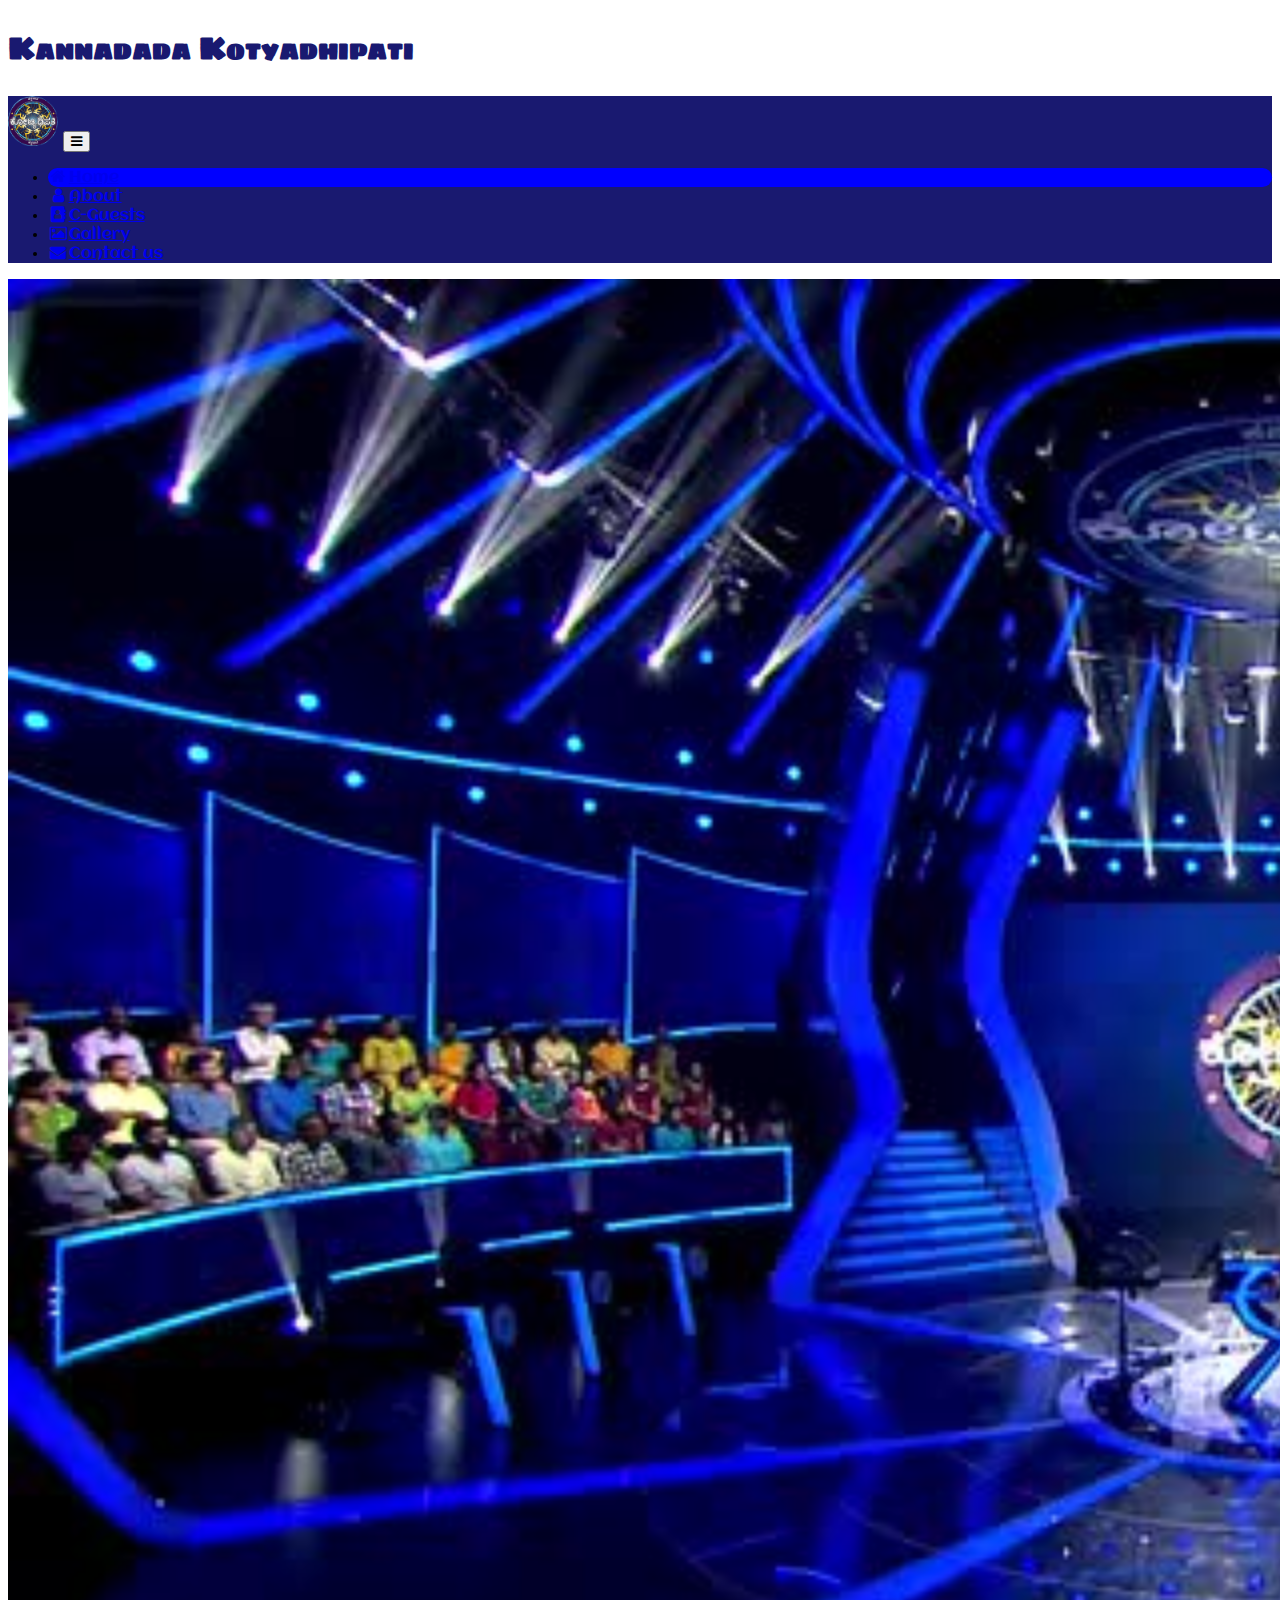
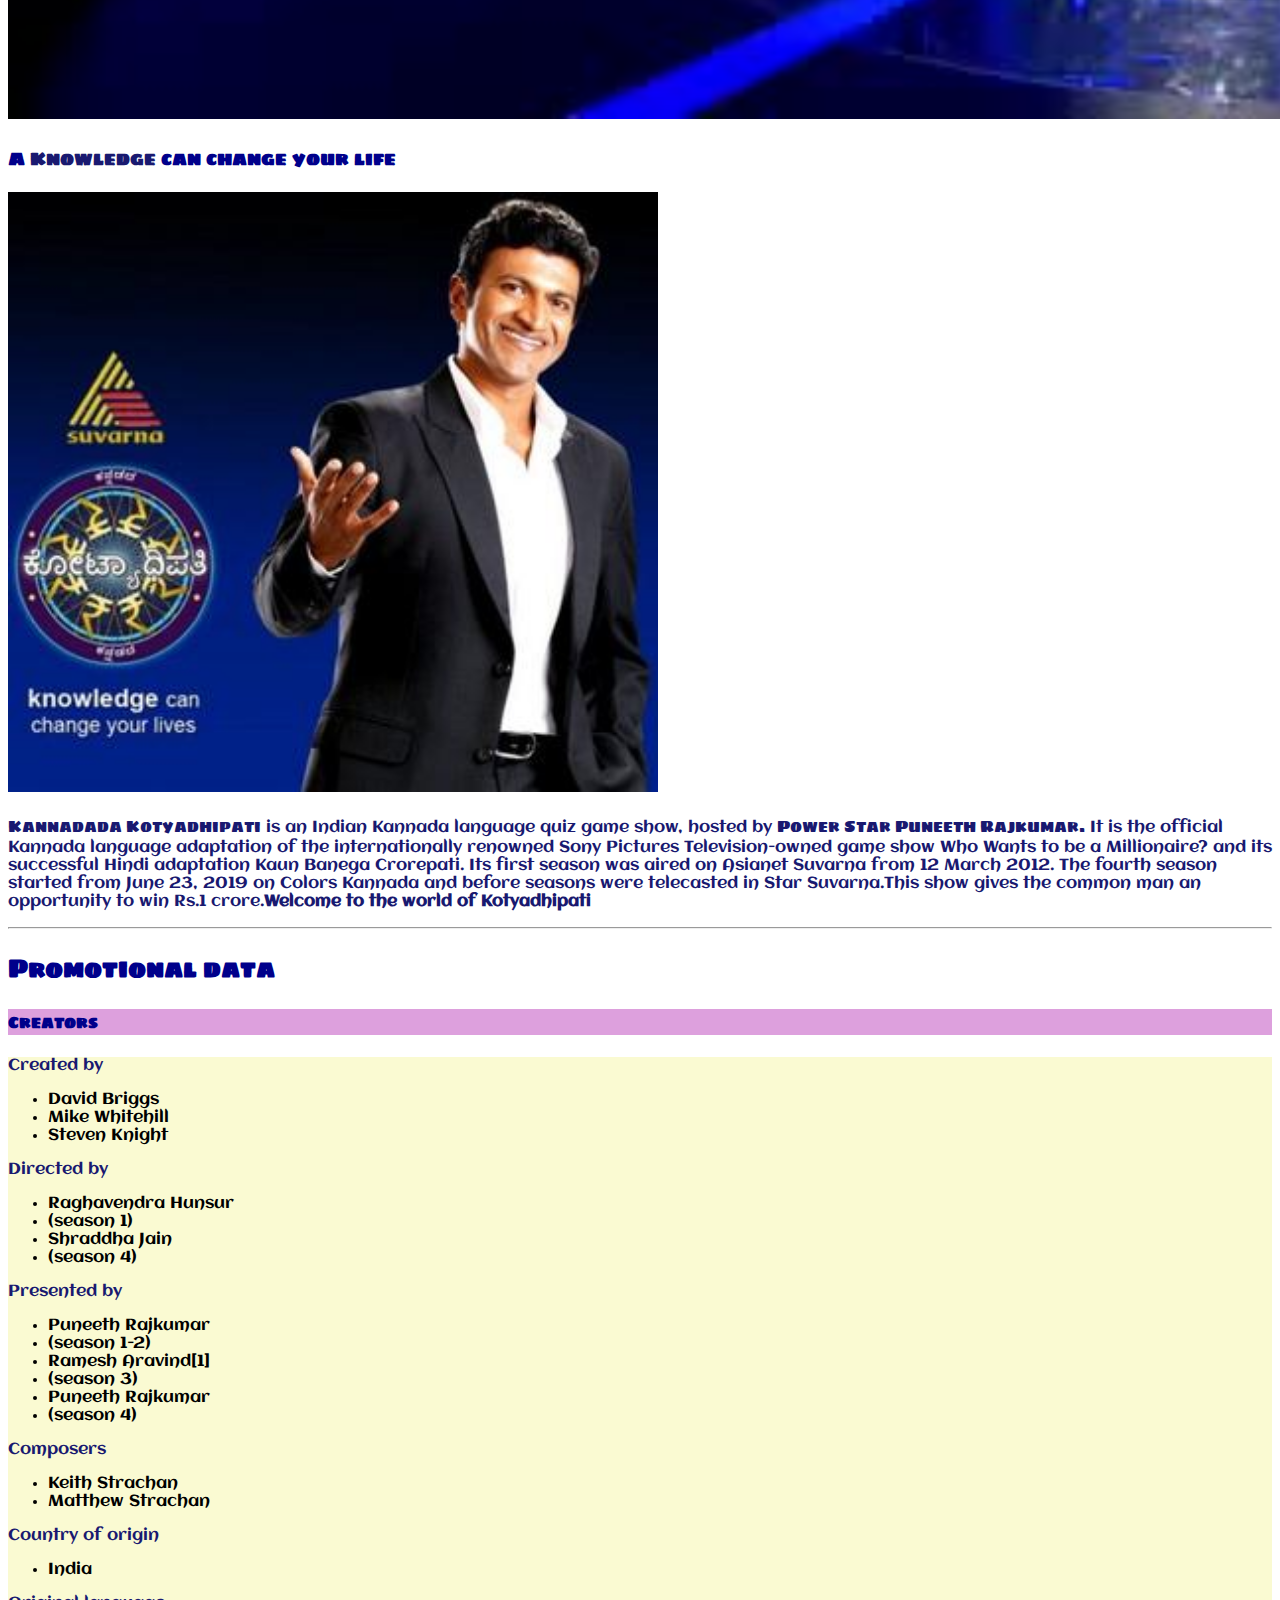
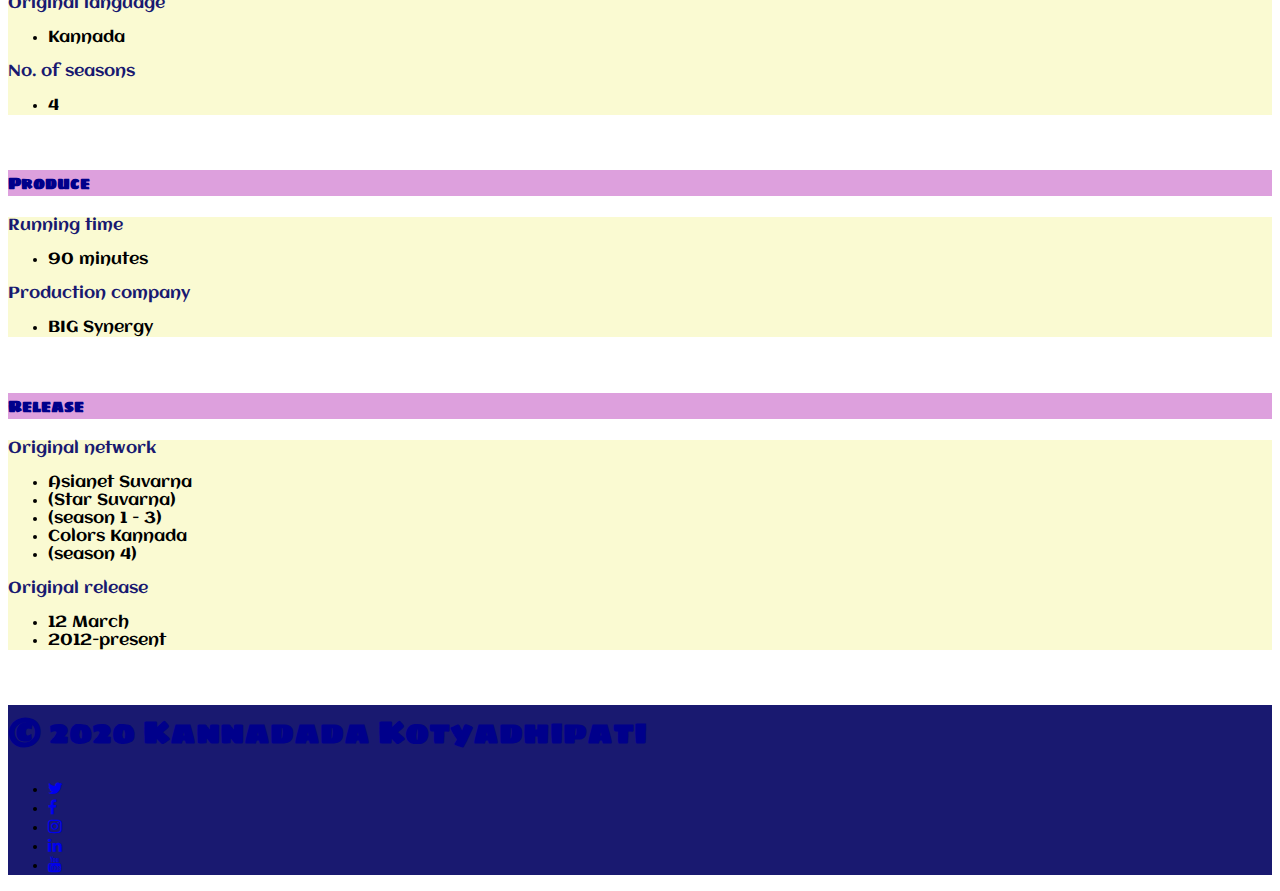
<file: index.html>
<!doctype html>
<html lang="en">
  <head>
    <!-- Required meta tags -->
    <meta charset="utf-8">
    <meta name="viewport" content="width=device-width, initial-scale=1, shrink-to-fit=no">

    <!-- Bootstrap CSS -->
    <link rel="stylesheet" href="https://cdn.jsdelivr.net/npm/bootstrap@4.6.0/dist/css/bootstrap.min.css" integrity="sha384-B0vP5xmATw1+K9KRQjQERJvTumQW0nPEzvF6L/Z6nronJ3oUOFUFpCjEUQouq2+l" crossorigin="anonymous">
    <link rel="stylesheet" href="https://maxcdn.bootstrapcdn.com/font-awesome/4.7.0/css/font-awesome.min.css">
    <link href="https://fonts.googleapis.com/css2?family=Aclonica&family=Sigmar+One&display=swap" rel="stylesheet">
    <link rel="stylesheet" type="text/css" href="css/style.css">

    <title>Hello, world!</title>
  </head>
  <body>
   
    <h1 class="h1 text-center" style="font-variant: small-caps;">Kannadada Kotyadhipati</h1>

    <nav class="navbar bg navbar-dark navbar-expand-md sticky-top">
      <a href="#" class="navbar-brand"><img src="images/logo3.png" width="50" height="50" alt=""></a>
      <button type="button" class="navbar-toggler navbar-toggler-right" data-toggle="collapse" data-target="#navbarNav" aria-controls="navbarNav" aria-expanded="false" aria-label="Toggle navigation">
        <i class="fa fa-bars text-light"></i>
      </button>
      <div class="collapse navbar-collapse" id="navbarNav">
        <ul class="navbar-nav ml-auto float-right text-right">
            <li class="nav-item ml-4 active">
              <a href="index.html" class="nav-link"><i class="fa fa-fw fa-home"></i>Home <span class="sr-only">(current)</span></a>
            </li>
            <li class="nav-item ml-4">
              <a href="about.html" class="nav-link"><i class="fa fa-fw fa-user"></i>About</a>
            </li>
             <li class="nav-item ml-4">
              <a href="c-guest.html" class="nav-link"><i class="fa fa-fw fa-address-book"></i>C-Guests</a>
            </li>
            <li class="nav-item ml-4">
              <a href="gallery.html" class="nav-link"><i class="fa fa-fw fa-image"></i>Gallery</a>
            </li>
             <li class="nav-item ml-4">
              <a href="contact.html" class="nav-link"><i class="fa fa-fw fa-envelope"></i>Contact us</a>
            </li>
        </ul>
      </div>
    </nav>
   

  
   <div class="container-fluid">
    <img src="images/bg.jpg" class="img-fluid mt-1" alt="KK" width="2560">
   </div>
   
 <!--
  <div class="embed-responsive embed-responsive-16by9">
   <video autoplay muted loop>
      <source class="embed-responsive" src="videos/mute.mp4" type="video/mp4">
   </video>
   </div>
 -->

    <div class="container">
    <h3 class="h3 text-center mt-4">A <span class="effect">Knowledge</span> can change your life</h3>
    <img src="images/promo.jpg" class="img-fluid mx-auto d-block" alt="promo" width="650" height="600">
        <p class="lead text-justify font-weight-bold"><span class="effect text-small-caps font-weight-bold">Kannadada Kotyadhipati</span> is an Indian Kannada language quiz game show, hosted by <span class="effect text-small-caps font-weight-bold">Power Star Puneeth Rajkumar.</span> It is the official Kannada language adaptation of the internationally renowned Sony Pictures Television-owned game show Who Wants to be a Millionaire? and its successful Hindi adaptation Kaun Banega Crorepati. Its first season was aired on Asianet Suvarna from 12 March 2012. The fourth season started from June 23, 2019 on Colors Kannada and before seasons were telecasted in Star Suvarna.This show gives the common man an opportunity to win Rs.1 crore.<b>Welcome to the world of Kotyadhipati</b></p>
    </div>
   <hr>

       <h2 class="h3 text-center">Promotional data</h2>
       <div class="container">
        <div class="row">
        <div class="col-sm-4 border border-danger bg-color">
            <h4 class="h4 text-center">Creators</h4>
        </div>
        <div class="col-sm-8 bg-colors border border-danger">
        <div class="row">
          <p class="lead pb-2 ml-2">Created by </p>
          <ul class="list-unstyled float-right text-right ml-auto mr-2">
            <li>David Briggs</li>
            <li>Mike Whitehill</li>
            <li>Steven Knight</li>
          </ul>
         </div>
        <div class="row">
           <p class="lead pb-2 ml-2">Directed by</p>
          <ul class="list-unstyled float-right text-right ml-auto mr-2">
            <li>Raghavendra Hunsur</li>
            <li>(season 1)</li>
            <li>Shraddha Jain</li>
            <li>(season 4)</li>
          </ul>
         </div>
          <div class="row">
           <p class="lead pb-2 ml-2">Presented by</p>
          <ul class="list-unstyled float-right text-right ml-auto mr-2">
            <li>Puneeth Rajkumar</li>
            <li>(season 1-2)</li>
            <li>Ramesh Aravind[1]</li>
            <li>(season 3)</li>
            <li>Puneeth Rajkumar</li>
            <li>(season 4)</li>
          </ul>
         </div>
          <div class="row">
           <p class="lead pb-2 ml-2">Composers</p>
          <ul class="list-unstyled float-right text-right ml-auto mr-2">
            <li>Keith Strachan</li>
            <li>Matthew Strachan</li>
          </ul>
         </div>
          <div class="row">
           <p class="lead pb-2 ml-2">Country of origin</p>
          <ul class="list-unstyled float-right text-right ml-auto mr-2">
            <li>India</li>
          </ul>
         </div>
         <div class="row">
           <p class="lead pb-2 ml-2">Original language</p>
          <ul class="list-unstyled float-right text-right ml-auto mr-2">
            <li>Kannada</li>
          </ul>
         </div>
          <div class="row">
           <p class="lead pb-2 ml-2">No. of seasons</p>
          <ul class="list-unstyled float-right text-right ml-auto mr-2">
            <li>4</li>
          </ul>
         </div>
         </div>
        </div>
       </div>
       <br>
        <div class="container">
        <div class="row">
        <div class="col-sm-4 border border-danger bg-color">
            <h4 class="h4 text-center">Produce</h4>
        </div>
        <div class="col-sm-8 bg-colors border border-danger">
        <div class="row">
          <p class="lead pb-2 ml-2">Running time </p>
          <ul class="list-unstyled float-right text-right ml-auto mr-2">
            <li>90 minutes</li>
          </ul>
         </div>
        <div class="row">
           <p class="lead pb-2 ml-2">Production company</p>
          <ul class="list-unstyled float-right text-right ml-auto mr-2">
            <li>BIG Synergy</li>
          </ul>
         </div>
         </div>
        </div>
       </div>
      <br>
      
       <div class="container">
        <div class="row">
        <div class="col-sm-4 border border-danger bg-color">
            <h4 class="h4 text-center">Release</h4>
        </div>
        <div class="col-sm-8 bg-colors border border-danger">
        <div class="row">
          <p class="lead pb-2 ml-2">Original network </p>
          <ul class="list-unstyled float-right text-right ml-auto mr-2">
            <li>Asianet Suvarna</li>
            <li>(Star Suvarna)</li>
            <li>(season 1 - 3)</li>
            <li>Colors Kannada</li>
            <li>(season 4)</li>
          </ul>
         </div>
        <div class="row">
           <p class="lead pb-2 ml-2">Original release</p>
          <ul class="list-unstyled float-right text-right ml-auto mr-2">
            <li>12 March</li>
            <li>2012-present</li>
          </ul>
         </div>
         </div>
        </div>
       </div>
      <br>
       <footer class="bg">
         <h1 class="lead text-white text-center">&copy; 2020 Kannadada Kotyadhipati<br></h1>  
       <ul class="social-icon list-unstyled text-center">
         <li class=" d-inline-block"><a href="#!" target="_blank"><i class="fa fa-twitter text-light px-1" aria-hidden="true"></i></a></li>
         <li class=" d-inline-block"><a href="#!" target="_blank"><i class="fa fa-facebook text-light px-1" aria-hidden="true"></i></a></li>
         <li class=" d-inline-block"><a href="#!" target="_blank"><i class="fa fa-instagram text-light px-1" aria-hidden="true"></i></a></li>
         <li class=" d-inline-block"><a href="#!" target="_blank"><i class="fa fa-linkedin text-light px-1" aria-hidden="true"></i></a></li>
          <li class=" d-inline-block"><a href="#!" target="_blank"><i class="fa fa-youtube text-light px-1" aria-hidden="true"></i></a></li>
         </ul>
       </footer>

    <!-- Optional JavaScript; choose one of the two! -->

    <!-- Option 1: jQuery and Bootstrap Bundle (includes Popper) -->
    <script src="https://code.jquery.com/jquery-3.5.1.slim.min.js" integrity="sha384-DfXdz2htPH0lsSSs5nCTpuj/zy4C+OGpamoFVy38MVBnE+IbbVYUew+OrCXaRkfj" crossorigin="anonymous"></script>
    <script src="https://cdn.jsdelivr.net/npm/bootstrap@4.6.0/dist/js/bootstrap.bundle.min.js" integrity="sha384-Piv4xVNRyMGpqkS2by6br4gNJ7DXjqk09RmUpJ8jgGtD7zP9yug3goQfGII0yAns" crossorigin="anonymous"></script>

  </body>
</html>
</file>
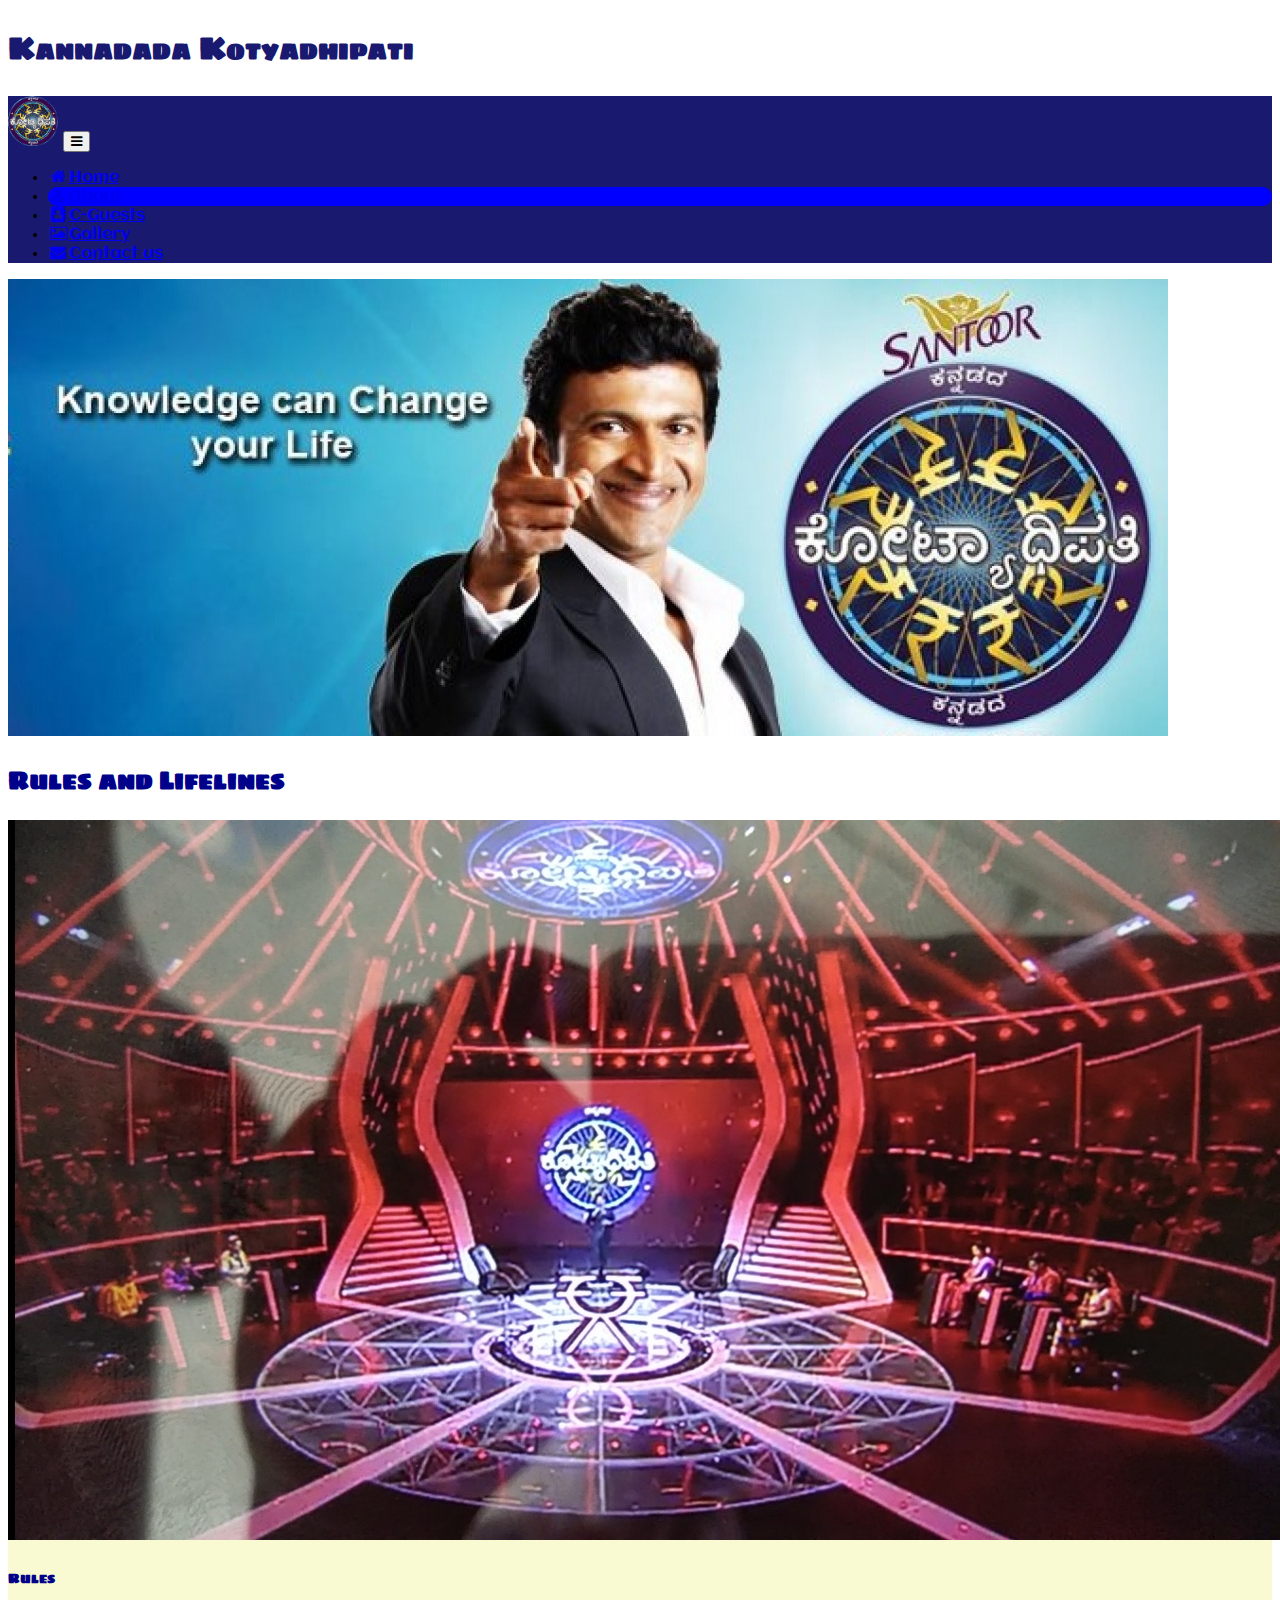
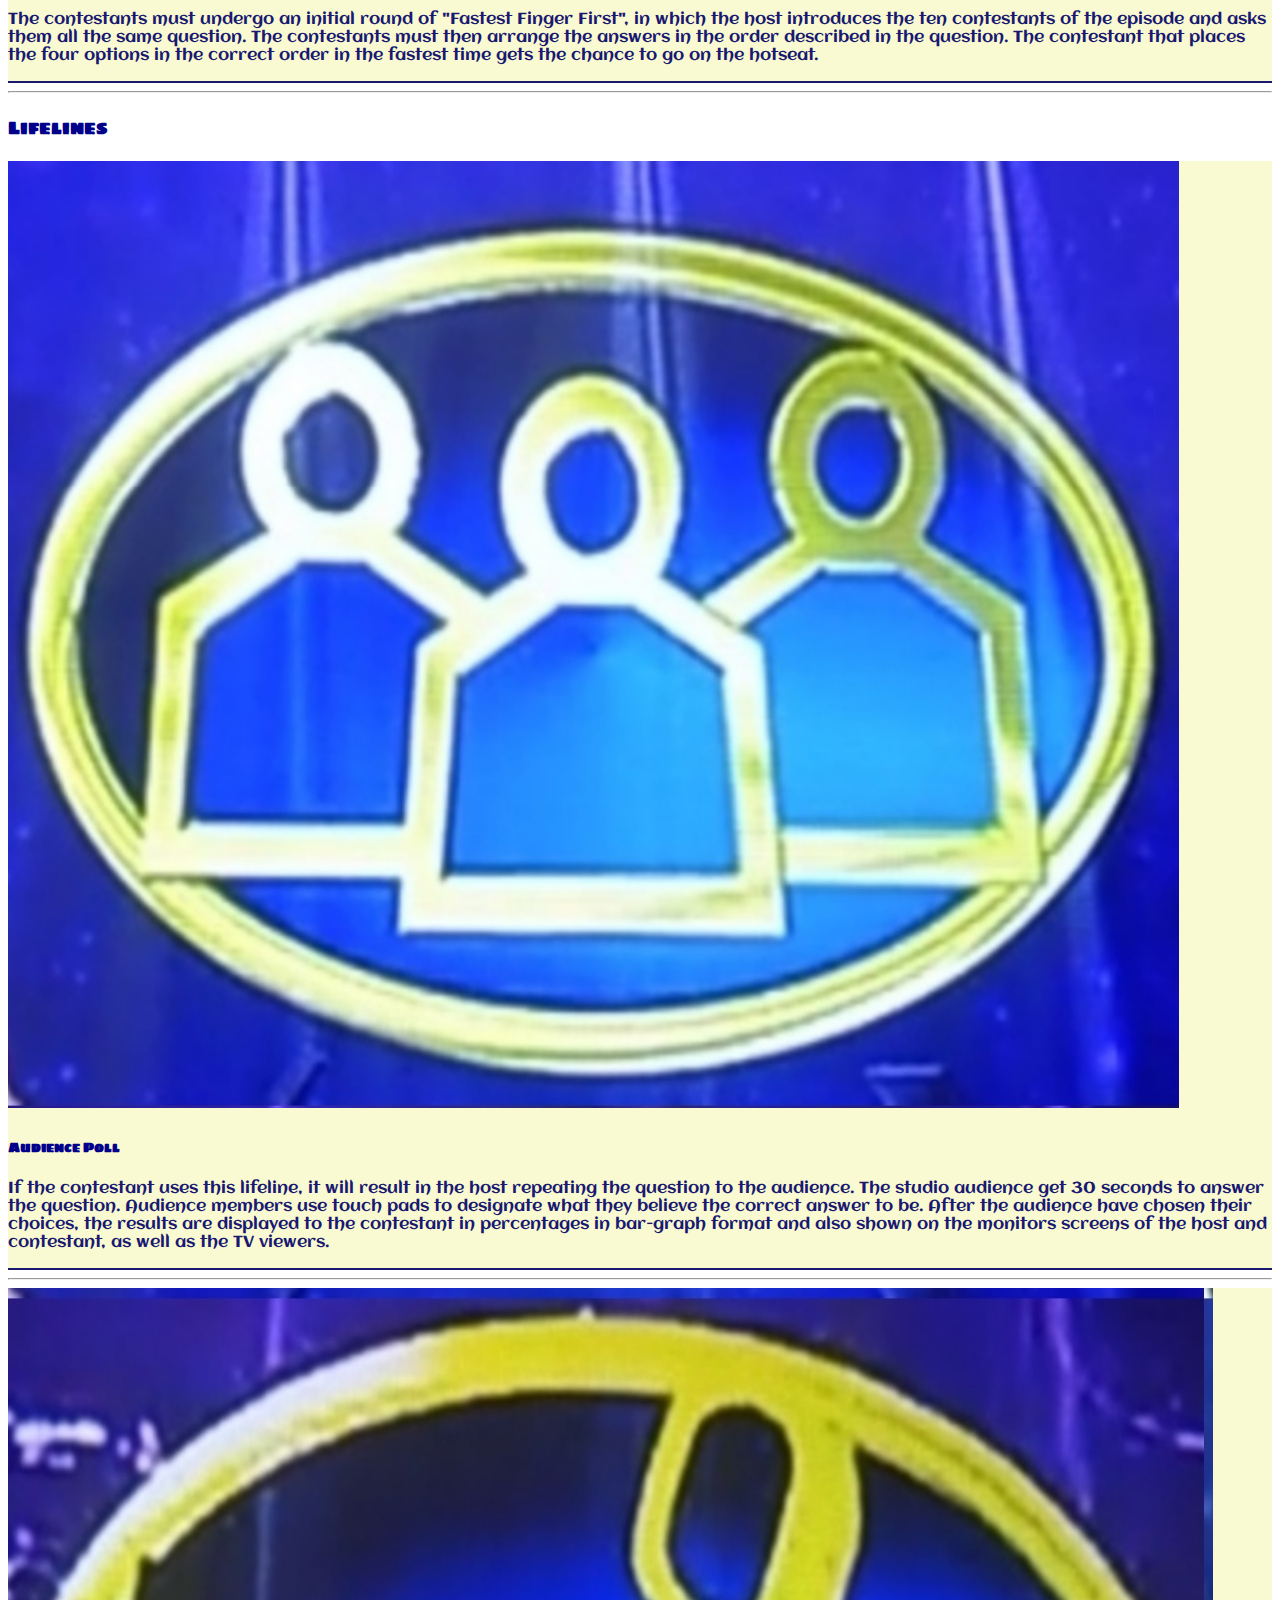
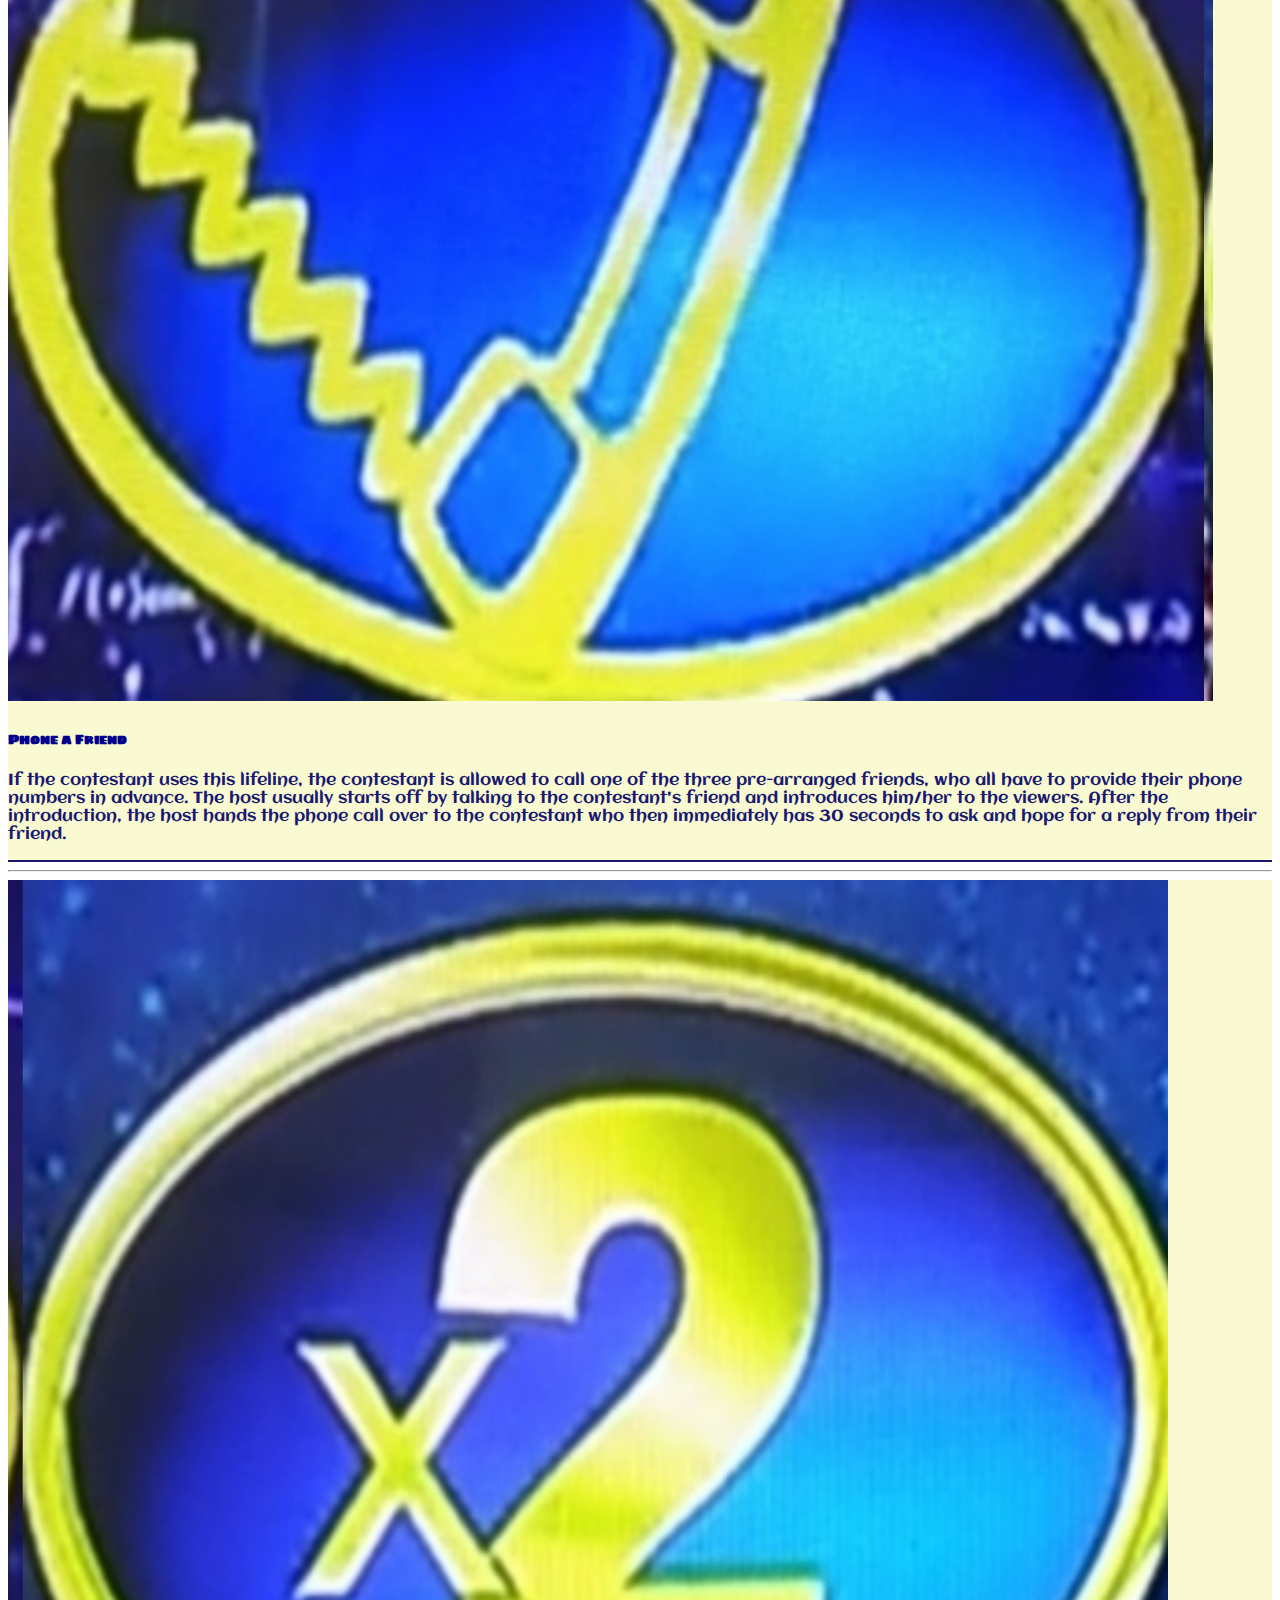
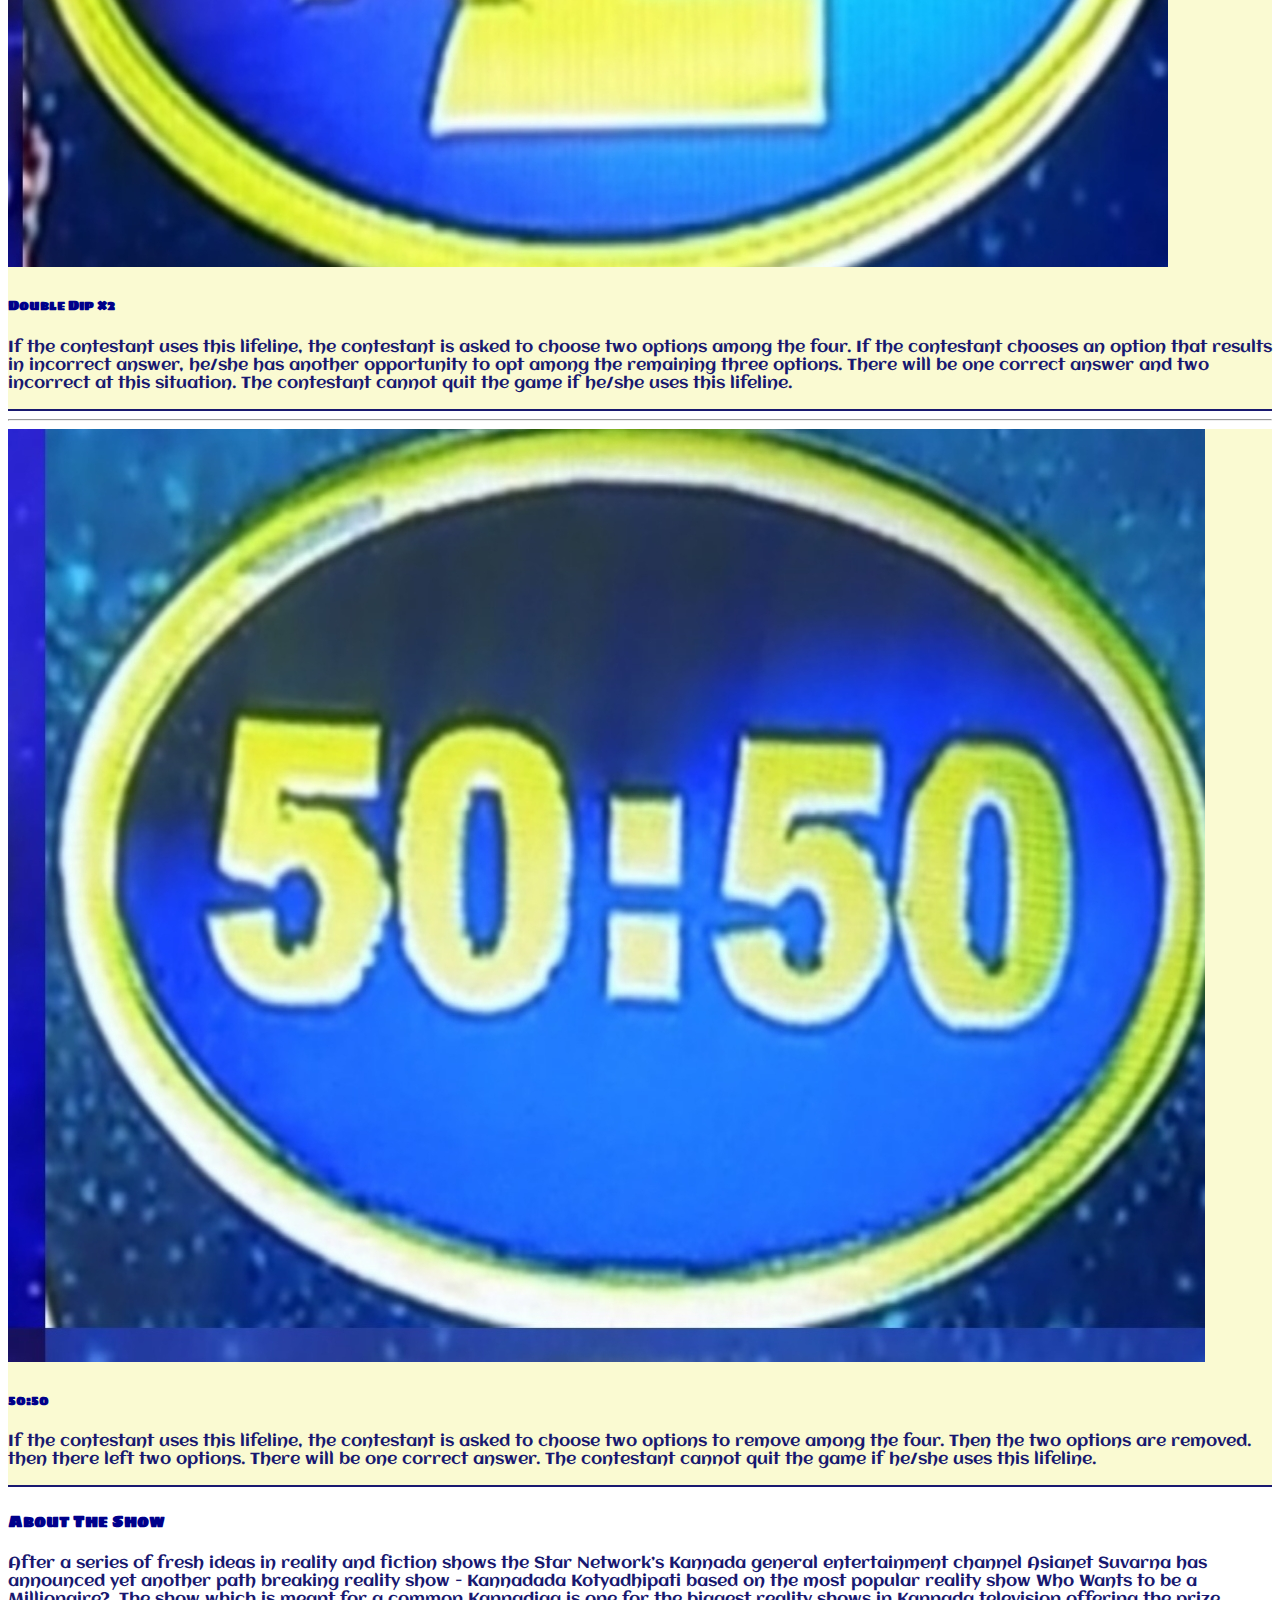
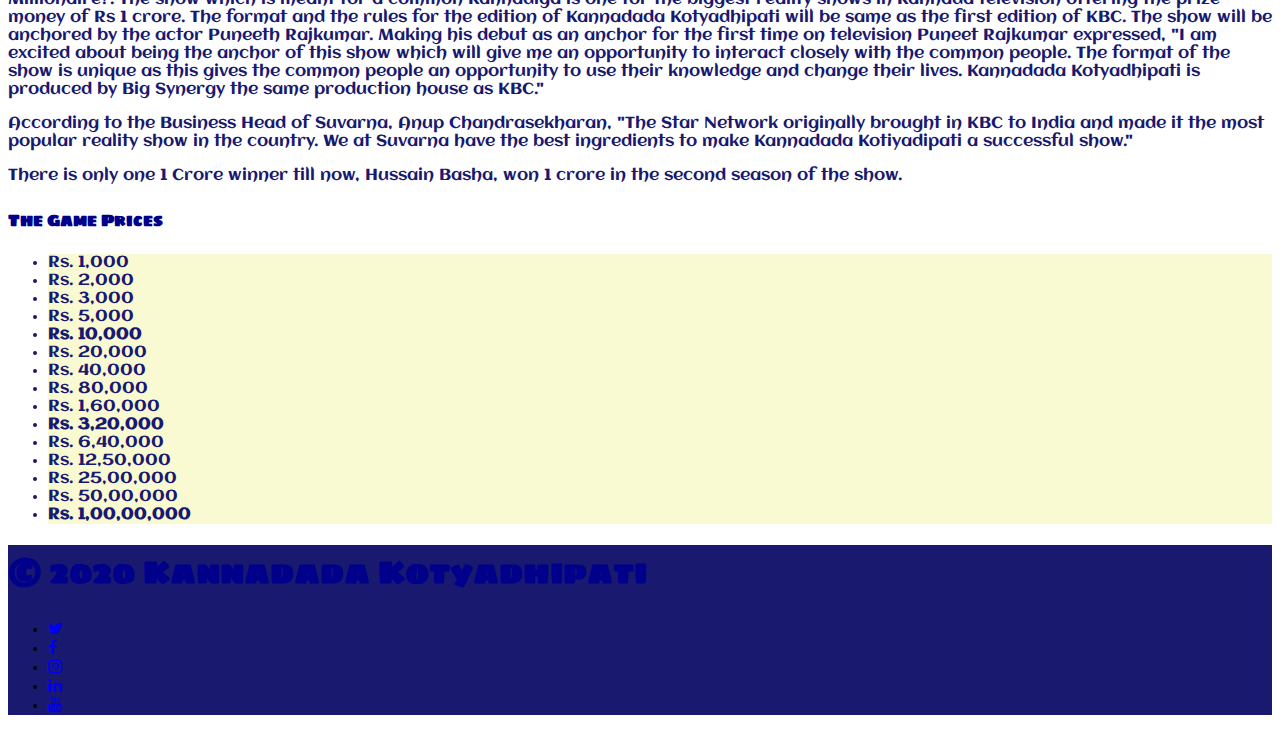
<file: about.html>
<!doctype html>
<html lang="en">
  <head>
    <!-- Required meta tags -->
    <meta charset="utf-8">
    <meta name="viewport" content="width=device-width, initial-scale=1, shrink-to-fit=no">

    <!-- Bootstrap CSS -->
    <link rel="stylesheet" href="https://cdn.jsdelivr.net/npm/bootstrap@4.6.0/dist/css/bootstrap.min.css" integrity="sha384-B0vP5xmATw1+K9KRQjQERJvTumQW0nPEzvF6L/Z6nronJ3oUOFUFpCjEUQouq2+l" crossorigin="anonymous">
    <link rel="stylesheet" href="https://maxcdn.bootstrapcdn.com/font-awesome/4.7.0/css/font-awesome.min.css">
    <link href="https://fonts.googleapis.com/css2?family=Aclonica&family=Sigmar+One&display=swap" rel="stylesheet">
    <link rel="stylesheet" type="text/css" href="css/style.css">

    <title>Hello, world!</title>
  </head>
  <body>
   
    <h1 class="h1 text-center" style="font-variant: small-caps;">Kannadada Kotyadhipati</h1>

    <nav class="navbar bg navbar-dark navbar-expand-md sticky-top">
      <a href="#" class="navbar-brand"><img src="images/logo3.png" width="50" height="50" alt=""></a>
      <button type="button" class="navbar-toggler navbar-toggler-right" data-toggle="collapse" data-target="#navbarNav" aria-controls="navbarNav" aria-expanded="false" aria-label="Toggle navigation">
        <i class="fa fa-bars text-light"></i>
      </button>
      <div class="collapse navbar-collapse" id="navbarNav">
          <ul class="navbar-nav ml-auto float-right text-right">
            <li class="nav-item ml-4">
              <a href="index.html" class="nav-link"><i class="fa fa-fw fa-home"></i>Home <span class="sr-only">(current)</span></a>
            </li>
            <li class="nav-item ml-4 active">
              <a href="about.html" class="nav-link"><i class="fa fa-fw fa-user"></i>About</a>
            </li>
             <li class="nav-item ml-4">
              <a href="c-guest.html" class="nav-link"><i class="fa fa-fw fa-address-book"></i>C-Guests</a>
            </li>
            <li class="nav-item ml-4">
              <a href="gallery.html" class="nav-link"><i class="fa fa-fw fa-image"></i>Gallery</a>
            </li>
             <li class="nav-item ml-4">
              <a href="contact.html" class="nav-link"><i class="fa fa-fw fa-envelope"></i>Contact us</a>
            </li>
        </ul>
      </div>
    </nav>
  
      
    
      <div class="about">
        <div class="container">
    		<div class="row">
    			<div class="col-12"> 
             <img src="images/bg8.jpg" class="img-fluid my-1">
             </div>
            </div>
          </div>
          </div>
 
     <section class="life-lines">
          <div class="container my-3 my-sm-5">
      <h2 class="text-center mb-sm-4">Rules and Lifelines</h2>
      <div class="row mb-4 flex-row-reverse align-items-center bg-color3">
        <div class="col-12 col-md-6 mb-3 mb-md-0">

          <img src="images/fffimg.jpg" class="img-fluid">
        </div>
        <div class="col-12 col-md-6">
         <h5 class="text-center">Rules</h5>
     <p class="lead text-justify">The contestants must undergo an initial round of "Fastest Finger First", in which the host introduces the ten contestants of the episode and asks them all the same question. The contestants must then arrange the answers in the order described in the question. The contestant that places the four options in the correct order in the fastest time gets the chance to go on the hotseat.</p>
        </div>
      </div>
      <hr class="mb-4">
      <h3 class="text-center my-2">Lifelines</h3>
      <div class="row mb-4 align-items-center bg-color3">
        <div class="col-12 col-md-6 mb-3 mb-md-0">

          <img src="images/audince-pole.jpg" class="img-fluid">
        </div>
        <div class="col-12 col-md-6">
          <h5 class="text-center">Audience Poll</h5>
          <p class="lead text-justify">If the contestant uses this lifeline, it will result in the host repeating the question to the audience. The studio audience get 30 seconds to answer the question. Audience members use touch pads to designate what they believe the correct answer to be. After the audience have chosen their choices, the results are displayed to the contestant in percentages in bar-graph format and also shown on the monitors screens of the host and contestant, as well as the TV viewers.</p>
        </div>
      </div>
      <hr class="mb-4">
      <div class="row mb-4 flex-row-reverse align-items-center bg-color3">
        <div class="col-12 col-md-6 mb-3 mb-md-0">
          <img src="images/phone-a-friend.jpg" class="img-fluid">
        </div>
        <div class="col-12 col-md-6">
          <h5 class="text-center">Phone a Friend</h5>
          <p class="lead text-justify"> If the contestant uses this lifeline, the contestant is allowed to call one of the three pre-arranged friends, who all have to provide their phone numbers in advance. The host usually starts off by talking to the contestant's friend and introduces him/her to the viewers. After the introduction, the host hands the phone call over to the contestant who then immediately has 30 seconds to ask and hope for a reply from their friend.</p>
        </div>
      </div>
      <hr class="mb-4">
      <div class="row mb-4 align-items-center bg-color3">
        <div class="col-12 col-md-6 mb-3 mb-md-0">
          <img src="images/double-dip.jpg" class="img-fluid">
        </div>
        <div class="col-12 col-md-6">
          <h5 class="text-center">Double Dip ×2</h5>
          <p class="lead text-justify">If the contestant uses this lifeline, the contestant is asked to choose two options among the four. If the contestant chooses an option that results in incorrect answer, he/she has another opportunity to opt among the remaining three options. There will be one correct answer and two incorrect at this situation. The contestant cannot quit the game if he/she uses this lifeline.</p>
        </div>
      </div>
       <hr class="mb-4">
      <div class="row mb-4 flex-row-reverse align-items-center bg-color3">
        <div class="col-12 col-md-6 mb-3 mb-md-0">
          <img src="images/fifty-fifty.jpg" class="img-fluid">
        </div>
        <div class="col-12 col-md-6">
          <h5 class="text-center">50:50</h5>
          <p class="lead text-justify"> If the contestant uses this lifeline, the contestant is asked to choose two options to remove among the four. Then the two options are removed. then there left two options.  There will be one correct answer. The contestant cannot quit the game if he/she uses this lifeline.</p>
        </div>
      </div>
      
    </div>
     </section>
       
       <div class="paragraph">
       <div class="container">
        <h4 class="text-center">About The Show</h4>
               <p class="lead text-justify mt-3">After a series of fresh ideas in reality and fiction shows the Star Network’s Kannada general entertainment channel Asianet Suvarna has announced yet another path breaking reality show - Kannadada Kotyadhipati based on the most popular reality show Who Wants to be a Millionaire?. The show which is meant for a common Kannadiga is one for the biggest reality shows in Kannada television offering the prize money of Rs 1 crore. The format and the rules for the edition of Kannadada Kotyadhipati will be same as the first edition of KBC. The show will be anchored by the actor Puneeth Rajkumar. Making his debut as an anchor for the first time on television Puneet Rajkumar expressed, "I am excited about being the anchor of this show which will give me an opportunity to interact closely with the common people. The format of the show is unique as this gives the common people an opportunity to use their knowledge and change their lives. Kannadada Kotyadhipati is produced by Big Synergy the same production house as KBC."</p>
               <p class="lead text-justify line-height-2">According to the Business Head of Suvarna, Anup Chandrasekharan, "The Star Network originally brought in KBC to India and made it the most popular reality show in the country. We at Suvarna have the best ingredients to make Kannadada
               Kotiyadipati a successful show."
               <p class="lead text-justify line-height-2">There is only one 1 Crore winner till now, Hussain Basha, won 1 crore in the second season of the show.</p>
       </div>
     </div>

       <section class="prices mb-4">
        <div class="container">
           <h4 class="text-center mb-3">The Game Prices</h4>
         <ul class="list-group">
           <li class="list-group-item text-center">Rs. 1,000</li>
           <li class="list-group-item text-center">Rs. 2,000</li>
           <li class="list-group-item text-center">Rs. 3,000</li>
           <li class="list-group-item text-center">Rs. 5,000</li>
           <li class="list-group-item text-center"><b>Rs. 10,000</b></li>
           <li class="list-group-item text-center">Rs. 20,000</li>
           <li class="list-group-item text-center">Rs. 40,000</li>
           <li class="list-group-item text-center">Rs. 80,000</li>
           <li class="list-group-item text-center">Rs. 1,60,000</li>
           <li class="list-group-item text-center"><b>Rs. 3,20,000</b></li>
           <li class="list-group-item text-center">Rs. 6,40,000</li>
           <li class="list-group-item text-center">Rs. 12,50,000</li>
           <li class="list-group-item text-center">Rs. 25,00,000</li>
           <li class="list-group-item text-center">Rs. 50,00,000</li>
           <li class="list-group-item text-center"><b>Rs. 1,00,00,000</b></li>
         </ul>
       </div>
       </section>
     
       <footer class="bg">
         <h1 class="lead text-white text-center">&copy; 2020 Kannadada Kotyadhipati<br></h1>  
       <ul class="social-icon list-unstyled text-center">
         <li class=" d-inline-block"><a href="#!" target="_blank"><i class="fa fa-twitter text-light px-1" aria-hidden="true"></i></a></li>
         <li class=" d-inline-block"><a href="#!" target="_blank"><i class="fa fa-facebook text-light px-1" aria-hidden="true"></i></a></li>
         <li class=" d-inline-block"><a href="#!" target="_blank"><i class="fa fa-instagram text-light px-1" aria-hidden="true"></i></a></li>
         <li class=" d-inline-block"><a href="#!" target="_blank"><i class="fa fa-linkedin text-light px-1" aria-hidden="true"></i></a></li>
         <li class=" d-inline-block"><a href="#!" target="_blank"><i class="fa fa-youtube text-light px-1" aria-hidden="true"></i></a></li>
         </ul>
       </footer>


    
    <!-- Optional JavaScript; choose one of the two! -->

    <!-- Option 1: jQuery and Bootstrap Bundle (includes Popper) -->
    <script src="https://code.jquery.com/jquery-3.5.1.slim.min.js" integrity="sha384-DfXdz2htPH0lsSSs5nCTpuj/zy4C+OGpamoFVy38MVBnE+IbbVYUew+OrCXaRkfj" crossorigin="anonymous"></script>
    <script src="https://cdn.jsdelivr.net/npm/bootstrap@4.6.0/dist/js/bootstrap.bundle.min.js" integrity="sha384-Piv4xVNRyMGpqkS2by6br4gNJ7DXjqk09RmUpJ8jgGtD7zP9yug3goQfGII0yAns" crossorigin="anonymous"></script>

  </body>
</html>
</file>
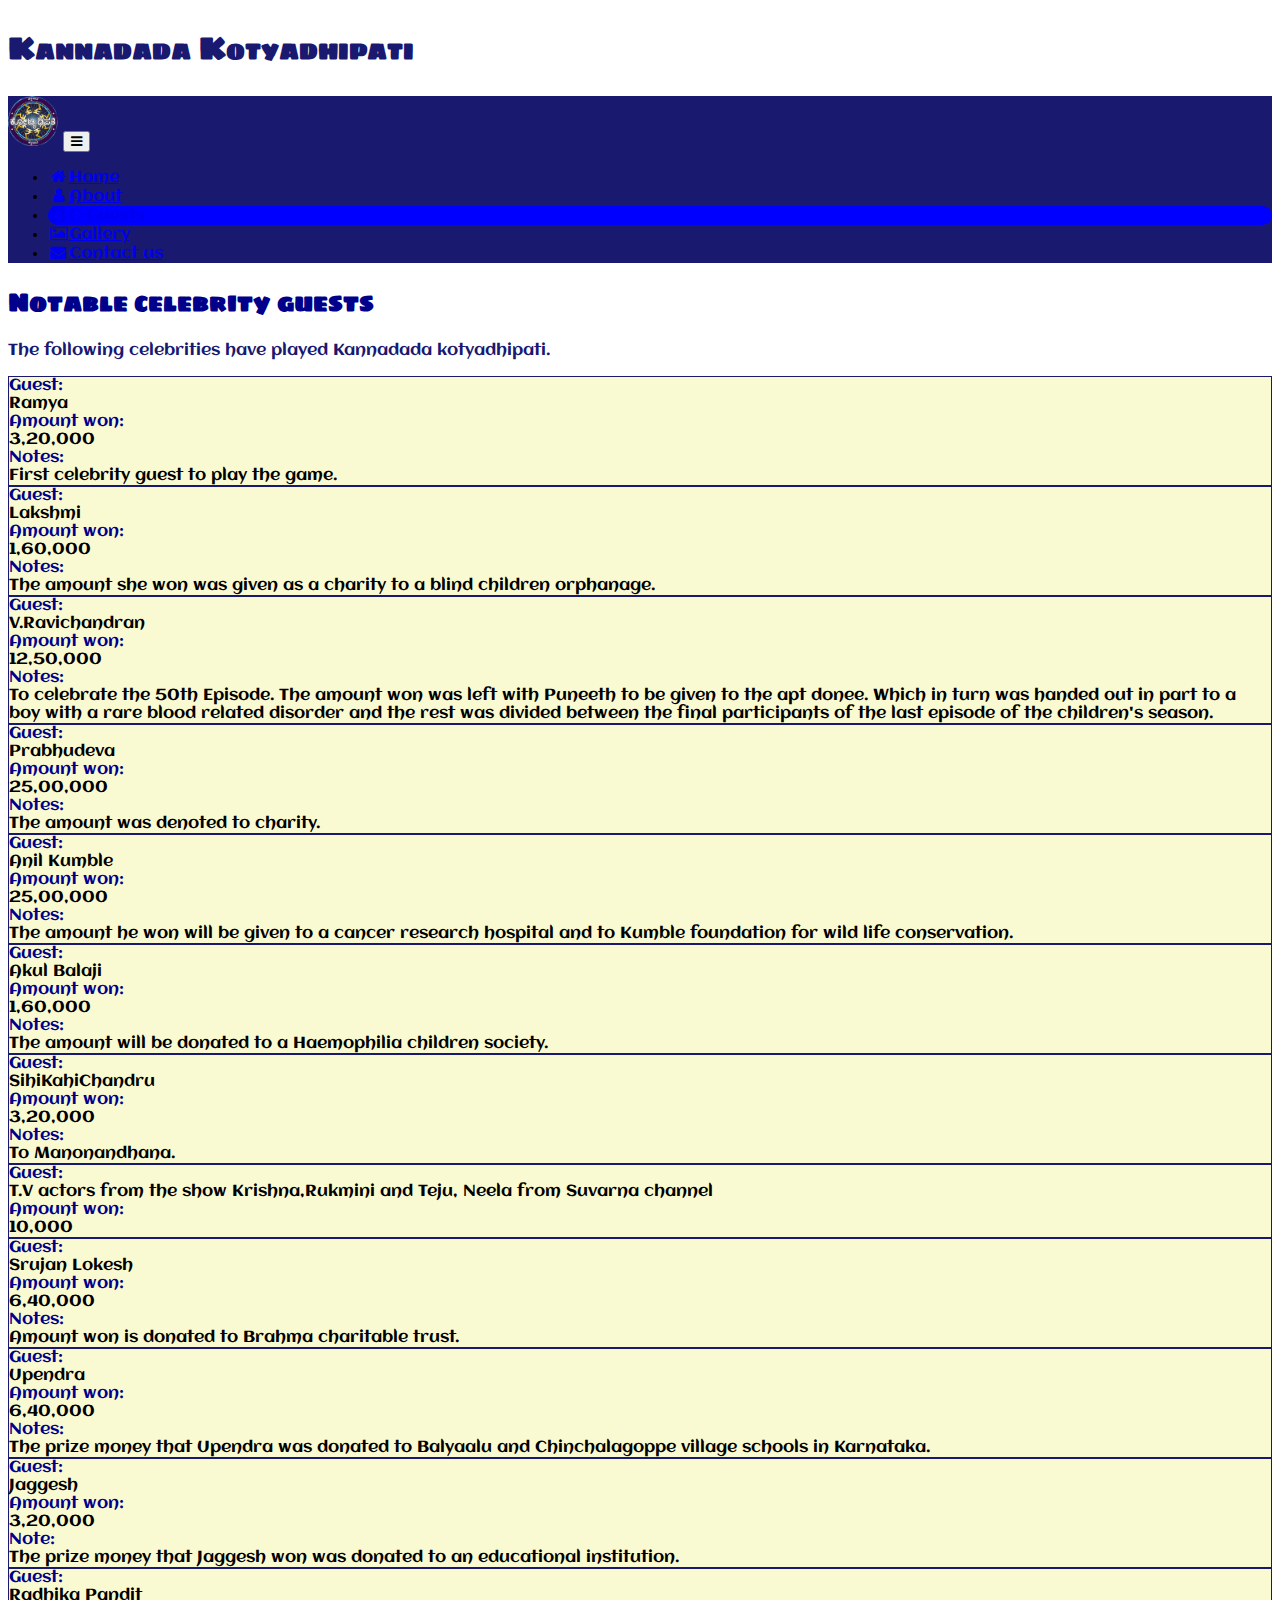
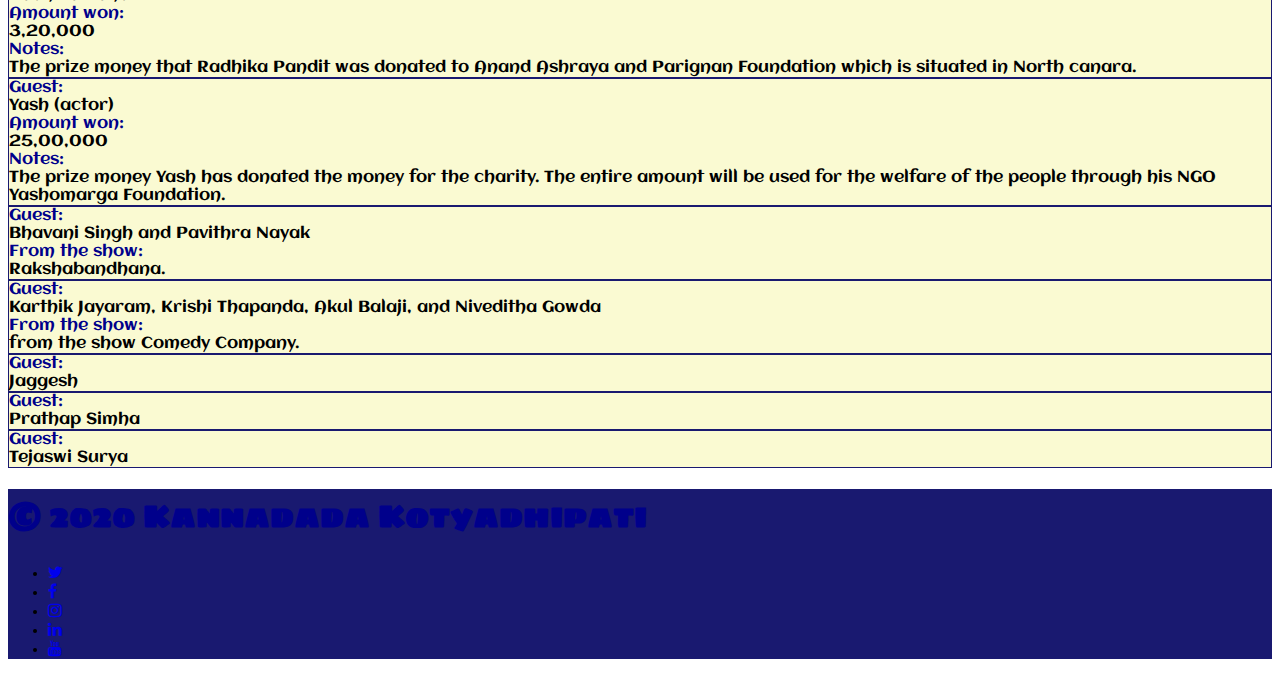
<file: c-guest.html>
<!doctype html>
<html lang="en">
  <head>
    <!-- Required meta tags -->
    <meta charset="utf-8">
    <meta name="viewport" content="width=device-width, initial-scale=1, shrink-to-fit=no">

    <!-- Bootstrap CSS -->
    <link rel="stylesheet" href="https://cdn.jsdelivr.net/npm/bootstrap@4.6.0/dist/css/bootstrap.min.css" integrity="sha384-B0vP5xmATw1+K9KRQjQERJvTumQW0nPEzvF6L/Z6nronJ3oUOFUFpCjEUQouq2+l" crossorigin="anonymous">
    <link rel="stylesheet" href="https://maxcdn.bootstrapcdn.com/font-awesome/4.7.0/css/font-awesome.min.css">
    <link href="https://fonts.googleapis.com/css2?family=Aclonica&family=Sigmar+One&display=swap" rel="stylesheet">
    <link rel="stylesheet" type="text/css" href="css/style.css">

    <title>Hello, world!</title>
  </head>
  <body>
   
    <h1 class="h1 text-center" style="font-variant: small-caps;">Kannadada Kotyadhipati</h1>

    <nav class="navbar bg navbar-dark navbar-expand-md sticky-top">
      <a href="#" class="navbar-brand"><img src="images/logo3.png" width="50" height="50" alt=""></a>
      <button type="button" class="navbar-toggler navbar-toggler-right" data-toggle="collapse" data-target="#navbarNav" aria-controls="navbarNav" aria-expanded="false" aria-label="Toggle navigation">
        <i class="fa fa-bars text-light"></i>
      </button>
      <div class="collapse navbar-collapse" id="navbarNav">
          <ul class="navbar-nav ml-auto float-right text-right">
            <li class="nav-item ml-4">
              <a href="index.html" class="nav-link"><i class="fa fa-fw fa-home"></i>Home <span class="sr-only">(current)</span></a>
            </li>
            <li class="nav-item ml-4">
              <a href="about.html" class="nav-link"><i class="fa fa-fw fa-user"></i>About</a>
            </li>
             <li class="nav-item ml-4 active">
              <a href="c-guest.html" class="nav-link"><i class="fa fa-fw fa-address-book"></i>C-Guests</a>
            </li>
            <li class="nav-item ml-4">
              <a href="gallery.html" class="nav-link"><i class="fa fa-fw fa-image"></i>Gallery</a>
            </li>
             <li class="nav-item ml-4">
              <a href="contact.html" class="nav-link"><i class="fa fa-fw fa-envelope"></i>Contact us</a>
            </li>
        </ul>
      </div>
    </nav>
     
     <div class="container">
        <h2 class="text-center my-4">Notable celebrity guests</h2>
          <p class="lead text-justify line-height-2">The following celebrities have played Kannadada kotyadhipati.</p>
         
      <div class="guest mb-4">   
  <div class="container">
  <div class="row">
    <div class="col-12 col-sm-6 sub-head">Guest:</div>
    <div class="col-12 col-sm-6">Ramya</div>
    <div class="col-12 col-sm-6 sub-head">Amount won:</div>
    <div class="col-12 col-sm-6">3,20,000</div>
    <div class="col-12 col-sm-6 sub-head">Notes:</div>
    <div class="col-12 col-sm-6">First celebrity guest to play the game.</div>
  </div>
</div>
</div>

 <div class="guest mb-4">   
  <div class="container">
  <div class="row">
    <div class="col-12 col-sm-6 sub-head">Guest:</div>
    <div class="col-12 col-sm-6">Lakshmi</div>
    <div class="col-12 col-sm-6 sub-head">Amount won:</div>
    <div class="col-12 col-sm-6">1,60,000</div>
    <div class="col-12 col-sm-6 sub-head">Notes:</div>
    <div class="col-12 col-sm-6">The amount she won was given as a charity to a blind children orphanage.</div>
  </div>
</div>
</div>

 <div class="guest mb-4">   
  <div class="container">
  <div class="row">
    <div class="col-12 col-sm-6 sub-head">Guest:</div>
    <div class="col-12 col-sm-6">V.Ravichandran</div>
    <div class="col-12 col-sm-6 sub-head">Amount won:</div>
    <div class="col-12 col-sm-6">12,50,000</div>
    <div class="col-12 col-sm-6 sub-head">Notes:</div>
    <div class="col-12 col-sm-6">To celebrate the 50th Episode. The amount won was left with Puneeth to be given to the apt donee. Which in turn was handed out in part to a boy with a rare blood related disorder and the rest was divided between the final participants of the last episode of the children's season.</div>
  </div>
</div>
</div>

<div class="guest mb-4">   
  <div class="container">
  <div class="row">
    <div class="col-12 col-sm-6 sub-head">Guest:</div>
    <div class="col-12 col-sm-6">Prabhudeva</div>
    <div class="col-12 col-sm-6 sub-head">Amount won:</div>
    <div class="col-12 col-sm-6">25,00,000</div>
    <div class="col-12 col-sm-6 sub-head">Notes:</div>
    <div class="col-12 col-sm-6">The amount was denoted to charity.</div>
  </div>
</div>
</div>

<div class="guest mb-4">   
  <div class="container">
  <div class="row">
    <div class="col-12 col-sm-6 sub-head">Guest:</div>
    <div class="col-12 col-sm-6">Anil Kumble</div>
    <div class="col-12 col-sm-6 sub-head">Amount won:</div>
    <div class="col-12 col-sm-6">25,00,000</div>
    <div class="col-12 col-sm-6 sub-head">Notes:</div>
    <div class="col-12 col-sm-6">The amount he won will be given to a cancer research hospital and to Kumble foundation for wild life conservation.</div>
  </div>
</div>
</div>

<div class="guest mb-4">   
  <div class="container">
  <div class="row">
    <div class="col-12 col-sm-6 sub-head">Guest:</div>
    <div class="col-12 col-sm-6">Akul Balaji</div>
    <div class="col-12 col-sm-6 sub-head">Amount won:</div>
    <div class="col-12 col-sm-6">1,60,000</div>
    <div class="col-12 col-sm-6 sub-head">Notes:</div>
    <div class="col-12 col-sm-6">The amount will be donated to a Haemophilia children society.</div>
  </div>
</div>
</div>

<div class="guest mb-4">   
  <div class="container">
  <div class="row">
    <div class="col-12 col-sm-6 sub-head">Guest:</div>
    <div class="col-12 col-sm-6">SihiKahiChandru</div>
    <div class="col-12 col-sm-6 sub-head">Amount won:</div>
    <div class="col-12 col-sm-6">3,20,000</div>
    <div class="col-12 col-sm-6 sub-head">Notes:</div>
    <div class="col-12 col-sm-6"> To Manonandhana.</div>
  </div>
</div>
</div>

<div class="guest mb-4">   
  <div class="container">
  <div class="row">
    <div class="col-12 col-sm-6 sub-head">Guest:</div>
    <div class="col-12 col-sm-6">T.V actors from the show Krishna,Rukmini and Teju,
     Neela from Suvarna channel</div>
    <div class="col-12 col-sm-6 sub-head">Amount won:</div>
    <div class="col-12 col-sm-6">10,000</div>
    <div class="col-12 col-sm-6 sub-head"></div>
    <div class="col-12 col-sm-6"></div>
  </div>
</div>
</div>

<div class="guest mb-4">   
  <div class="container">
  <div class="row">
    <div class="col-12 col-sm-6 sub-head">Guest:</div>
    <div class="col-12 col-sm-6">Srujan Lokesh</div>
    <div class="col-12 col-sm-6 sub-head">Amount won:</div>
    <div class="col-12 col-sm-6">6,40,000</div>
    <div class="col-12 col-sm-6 sub-head">Notes:</div>
    <div class="col-12 col-sm-6">Amount won is donated to Brahma charitable trust.</div>
  </div>
</div>
</div>

<div class="guest mb-4">   
  <div class="container">
  <div class="row">
    <div class="col-12 col-sm-6 sub-head">Guest:</div>
    <div class="col-12 col-sm-6">Upendra</div>
    <div class="col-12 col-sm-6 sub-head">Amount won:</div>
    <div class="col-12 col-sm-6">6,40,000</div>
    <div class="col-12 col-sm-6 sub-head">Notes:</div>
    <div class="col-12 col-sm-6">The prize money that Upendra was donated to Balyaalu and Chinchalagoppe village schools in Karnataka.</div>
  </div>
</div>
</div>

<div class="guest mb-4">   
  <div class="container">
  <div class="row">
    <div class="col-12 col-sm-6 sub-head">Guest:</div>
    <div class="col-12 col-sm-6">Jaggesh</div>
    <div class="col-12 col-sm-6 sub-head">Amount won:</div>
    <div class="col-12 col-sm-6">3,20,000</div>
     <div class="col-12 col-sm-6 sub-head">Note:</div>
    <div class="col-12 col-sm-6">The prize money that Jaggesh won was donated to an educational institution.</div>
  </div>
</div>
</div>

<div class="guest mb-4">   
  <div class="container">
  <div class="row">
    <div class="col-12 col-sm-6 sub-head">Guest:</div>
    <div class="col-12 col-sm-6">Radhika Pandit</div>
    <div class="col-12 col-sm-6 sub-head">Amount won:</div>
    <div class="col-12 col-sm-6">3,20,000</div>
    <div class="col-12 col-sm-6 sub-head">Notes:</div>
    <div class="col-12 col-sm-6">The prize money that Radhika Pandit was donated to Anand Ashraya and Parignan Foundation which is situated in North canara.</div>
  </div>
</div>
</div>

<div class="guest mb-4">   
  <div class="container">
  <div class="row">
    <div class="col-12 col-sm-6 sub-head">Guest:</div>
    <div class="col-12 col-sm-6">Yash (actor)</div>
    <div class="col-12 col-sm-6 sub-head">Amount won:</div>
    <div class="col-12 col-sm-6">25,00,000</div>
    <div class="col-12 col-sm-6 sub-head">Notes:</div>
    <div class="col-12 col-sm-6">The prize money Yash has donated the money for the charity. The entire amount will be used for the welfare of the people through his NGO Yashomarga Foundation.</div>
  </div>
</div>
</div>

<div class="guest mb-4">   
  <div class="container">
  <div class="row">
    <div class="col-12 col-sm-6 sub-head">Guest:</div>
    <div class="col-12 col-sm-6">Bhavani Singh and Pavithra Nayak</div>
    <div class="col-12 col-sm-6 sub-head">From the show:</div>
    <div class="col-12 col-sm-6">Rakshabandhana.</div>
  </div>
</div>
</div>

<div class="guest mb-4">   
  <div class="container">
  <div class="row">
    <div class="col-12 col-sm-6 sub-head">Guest:</div>
    <div class="col-12 col-sm-6">Karthik Jayaram, Krishi Thapanda, Akul Balaji, and Niveditha Gowda</div>
    <div class="col-12 col-sm-6 sub-head">From the show:</div>
    <div class="col-12 col-sm-6">from the show Comedy Company.</div>
  </div>
</div>
</div>

<div class="guest mb-4">   
  <div class="container">
  <div class="row">
    <div class="col-12 col-sm-6 sub-head">Guest:</div>
    <div class="col-12 col-sm-6">Jaggesh</div>
  </div>
</div>
</div>


<div class="guest mb-4">   
  <div class="container">
  <div class="row">
    <div class="col-12 col-sm-6 sub-head">Guest:</div>
    <div class="col-12 col-sm-6">Prathap Simha</div>
  </div>
</div>
</div>


<div class="guest mb-4">   
  <div class="container">
  <div class="row">
    <div class="col-12 col-sm-6 sub-head">Guest:</div>
    <div class="col-12 col-sm-6">Tejaswi Surya</div>
  </div>
</div>
</div>

</div>


       <footer class="bg">
         <h1 class="lead text-white text-center">&copy; 2020 Kannadada Kotyadhipati<br></h1>  
       <ul class="social-icon list-unstyled text-center">
         <li class=" d-inline-block"><a href="#!" target="_blank"><i class="fa fa-twitter text-light px-1" aria-hidden="true"></i></a></li>
         <li class=" d-inline-block"><a href="#!" target="_blank"><i class="fa fa-facebook text-light px-1" aria-hidden="true"></i></a></li>
         <li class=" d-inline-block"><a href="#!" target="_blank"><i class="fa fa-instagram text-light px-1" aria-hidden="true"></i></a></li>
         <li class=" d-inline-block"><a href="#!" target="_blank"><i class="fa fa-linkedin text-light px-1" aria-hidden="true"></i></a></li>
          <li class=" d-inline-block"><a href="#!" target="_blank"><i class="fa fa-youtube text-light px-1" aria-hidden="true"></i></a></li>
         </ul>
       </footer>


    
    <!-- Optional JavaScript; choose one of the two! -->

    <!-- Option 1: jQuery and Bootstrap Bundle (includes Popper) -->
    <script src="https://code.jquery.com/jquery-3.5.1.slim.min.js" integrity="sha384-DfXdz2htPH0lsSSs5nCTpuj/zy4C+OGpamoFVy38MVBnE+IbbVYUew+OrCXaRkfj" crossorigin="anonymous"></script>
    <script src="https://cdn.jsdelivr.net/npm/bootstrap@4.6.0/dist/js/bootstrap.bundle.min.js" integrity="sha384-Piv4xVNRyMGpqkS2by6br4gNJ7DXjqk09RmUpJ8jgGtD7zP9yug3goQfGII0yAns" crossorigin="anonymous"></script>

  </body>
</html>
</file>
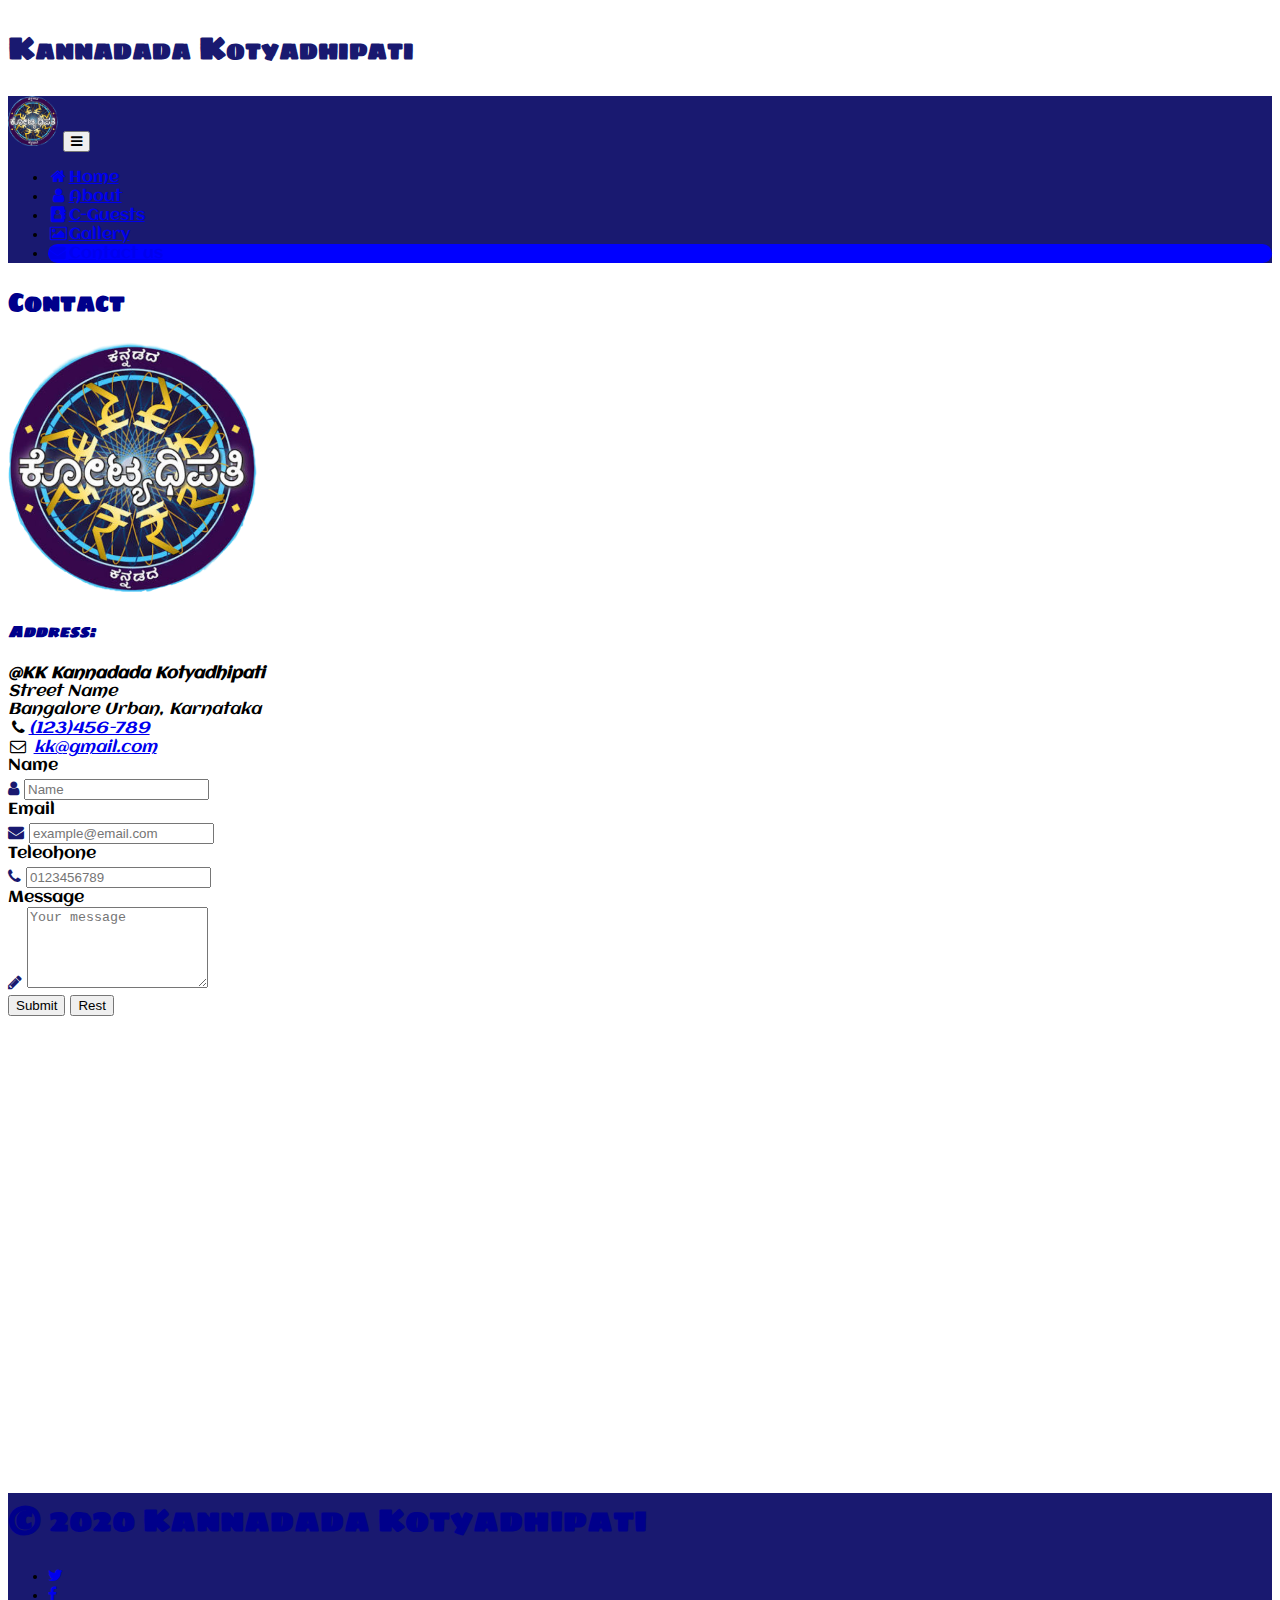
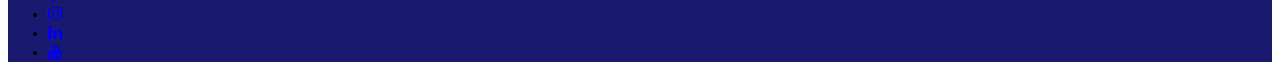
<file: contact.html>
<!doctype html>
<html lang="en">
  <head>
    <!-- Required meta tags -->
    <meta charset="utf-8">
    <meta name="viewport" content="width=device-width, initial-scale=1, shrink-to-fit=no">

    <!-- Bootstrap CSS -->
    <link rel="stylesheet" href="https://cdn.jsdelivr.net/npm/bootstrap@4.6.0/dist/css/bootstrap.min.css" integrity="sha384-B0vP5xmATw1+K9KRQjQERJvTumQW0nPEzvF6L/Z6nronJ3oUOFUFpCjEUQouq2+l" crossorigin="anonymous">
    <link rel="stylesheet" href="https://maxcdn.bootstrapcdn.com/font-awesome/4.7.0/css/font-awesome.min.css">
    <link href="https://fonts.googleapis.com/css2?family=Aclonica&family=Sigmar+One&display=swap" rel="stylesheet">
    <link rel="stylesheet" type="text/css" href="css/style.css">

    <title>Hello, world!</title>
  </head>
  <body>
   
    <h1 class="h1 text-center" style="font-variant: small-caps;">Kannadada Kotyadhipati</h1>

    <nav class="navbar bg navbar-dark navbar-expand-md sticky-top">
      <a href="#" class="navbar-brand"><img src="images/logo3.png" width="50" height="50" alt=""></a>
      <button type="button" class="navbar-toggler navbar-toggler-right" data-toggle="collapse" data-target="#navbarNav" aria-controls="navbarNav" aria-expanded="false" aria-label="Toggle navigation">
        <i class="fa fa-bars text-light"></i>
      </button>
      <div class="collapse navbar-collapse" id="navbarNav">
          <ul class="navbar-nav ml-auto float-right text-right">
            <li class="nav-item ml-4">
              <a href="index.html" class="nav-link"><i class="fa fa-fw fa-home"></i>Home <span class="sr-only">(current)</span></a>
            </li>
            <li class="nav-item ml-4">
              <a href="about.html" class="nav-link"><i class="fa fa-fw fa-user"></i>About</a>
            </li>
             <li class="nav-item ml-4">
              <a href="c-guest.html" class="nav-link"><i class="fa fa-fw fa-address-book"></i>C-Guests</a>
            </li>
            <li class="nav-item ml-4">
              <a href="gallery.html" class="nav-link"><i class="fa fa-fw fa-image"></i>Gallery</a>
            </li>
             <li class="nav-item ml-4 active">
              <a href="contact.html" class="nav-link"><i class="fa fa-fw fa-envelope"></i>Contact us</a>
            </li>
        </ul>
      </div>
    </nav>
     
   


<div class="container my-3 my-sm-5">
      <h2 class="text-center mb-sm-4">Contact</h2>
      <div class="row">

        <div class="col-12 col-md-4">
           <img src="images/logo3.png" class="img-fluid mx-auto d-block" width="250" height="250">
          <address class="text-center">
            <h4>Address:</h4>
             <strong>@KK Kannadada Kotyadhipati<br></strong>
                  Street Name<br>
                 Bangalore Urban, Karnataka<br>
                  <i class="fa fa-fw fa-phone" aria-hidden="true"></i><a href="tel:+1234567890">(123)456-789</a><br>
                   <i class="fa fa-fw fa-envelope-o" aria-hidden="true"></i> <a href="mailto:kk@gmail.com">kk@gmail.com</a> 
          </address>
        </div>

    
        <div class="col-12 col-md-8">
          <div class="row">
              <div class="col-12">
              <div class="form-group">
                <label for="name">Name</label>
                <div class="input-group">
                  <span class="input-group-text"><i class="fa fa-user" aria-hidden="true"></i></span>
                  <input type="text" id="name" class="form-control" name="name" placeholder="Name" required="">
                </div>
              </div>
              </div>
              <div class="col-12">
                <div class="form-group">
                <label for="name">Email</label>
                <div class="input-group">
                  <span class="input-group-text"><i class="fa fa-envelope" aria-hidden="true"></i></span>
                  <input type="text" id="email" class="form-control" name="email" placeholder="example@email.com" required="">
                </div>
              </div>
               <div class="form-group">
                <label for="name">Teleohone</label>
                <div class="input-group">
                  <span class="input-group-text"><i class="fa fa-phone" aria-hidden="true"></i></span>
                  <input type="tel" id="telephone" class="form-control" name="phone" placeholder="0123456789" required="">
                </div>
              </div>
               <div class="form-group">
                <label for="name">Message</label>
                <div class="input-group">
                  <span class="input-group-text"><i class="fa fa-pencil" aria-hidden="true"></i></span>
                 <textarea id="textarea" class="form-control" rows="5" placeholder="Your message" required=""></textarea>
                </div>
              </div>
              <button type="submit"class="btn btn-primary">Submit</button>
              <button type="reset"class="btn btn-danger">Rest</button>
              </div>
            </div>
        </div>
		
      </div>
      </div>


      <div class="map mb-4">
        <div class="container">
        <div class="embed-responsive embed-responsive-16by9">
          <iframe class="embed-responsive-item" src="https://www.google.com/maps/embed?pb=!1m16!1m12!1m3!1d497699.9973874144!2d77.35074421903857!3d12.95384772557775!2m3!1f0!2f0!3f0!3m2!1i1024!2i768!4f13.1!2m1!1sgoogle%20map!5e0!3m2!1sen!2sin!4v1620471884005!5m2!1sen!2sin" width="600" height="450px" style="border:0;"allowfullscreen="" loading="lazy"></iframe>
        </div>
        </div>
      </div>

     </div>
     
       <footer class="bg">
         <h1 class="lead text-white text-center">&copy; 2020 Kannadada Kotyadhipati<br></h1>  
       <ul class="social-icon list-unstyled text-center">
         <li class=" d-inline-block"><a href="#!" target="_blank"><i class="fa fa-twitter text-light px-1" aria-hidden="true"></i></a></li>
         <li class=" d-inline-block"><a href="#!" target="_blank"><i class="fa fa-facebook text-light px-1" aria-hidden="true"></i></a></li>
         <li class=" d-inline-block"><a href="#!" target="_blank"><i class="fa fa-instagram text-light px-1" aria-hidden="true"></i></a></li>
         <li class=" d-inline-block"><a href="#!" target="_blank"><i class="fa fa-linkedin text-light px-1" aria-hidden="true"></i></a></li>
          <li class=" d-inline-block"><a href="#!" target="_blank"><i class="fa fa-youtube text-light px-1" aria-hidden="true"></i></a></li>
         </ul>
       </footer>


    
    <!-- Optional JavaScript; choose one of the two! -->

    <!-- Option 1: jQuery and Bootstrap Bundle (includes Popper) -->
    <script src="https://code.jquery.com/jquery-3.5.1.slim.min.js" integrity="sha384-DfXdz2htPH0lsSSs5nCTpuj/zy4C+OGpamoFVy38MVBnE+IbbVYUew+OrCXaRkfj" crossorigin="anonymous"></script>
    <script src="https://cdn.jsdelivr.net/npm/bootstrap@4.6.0/dist/js/bootstrap.bundle.min.js" integrity="sha384-Piv4xVNRyMGpqkS2by6br4gNJ7DXjqk09RmUpJ8jgGtD7zP9yug3goQfGII0yAns" crossorigin="anonymous"></script>

  </body>
</html>
</file>
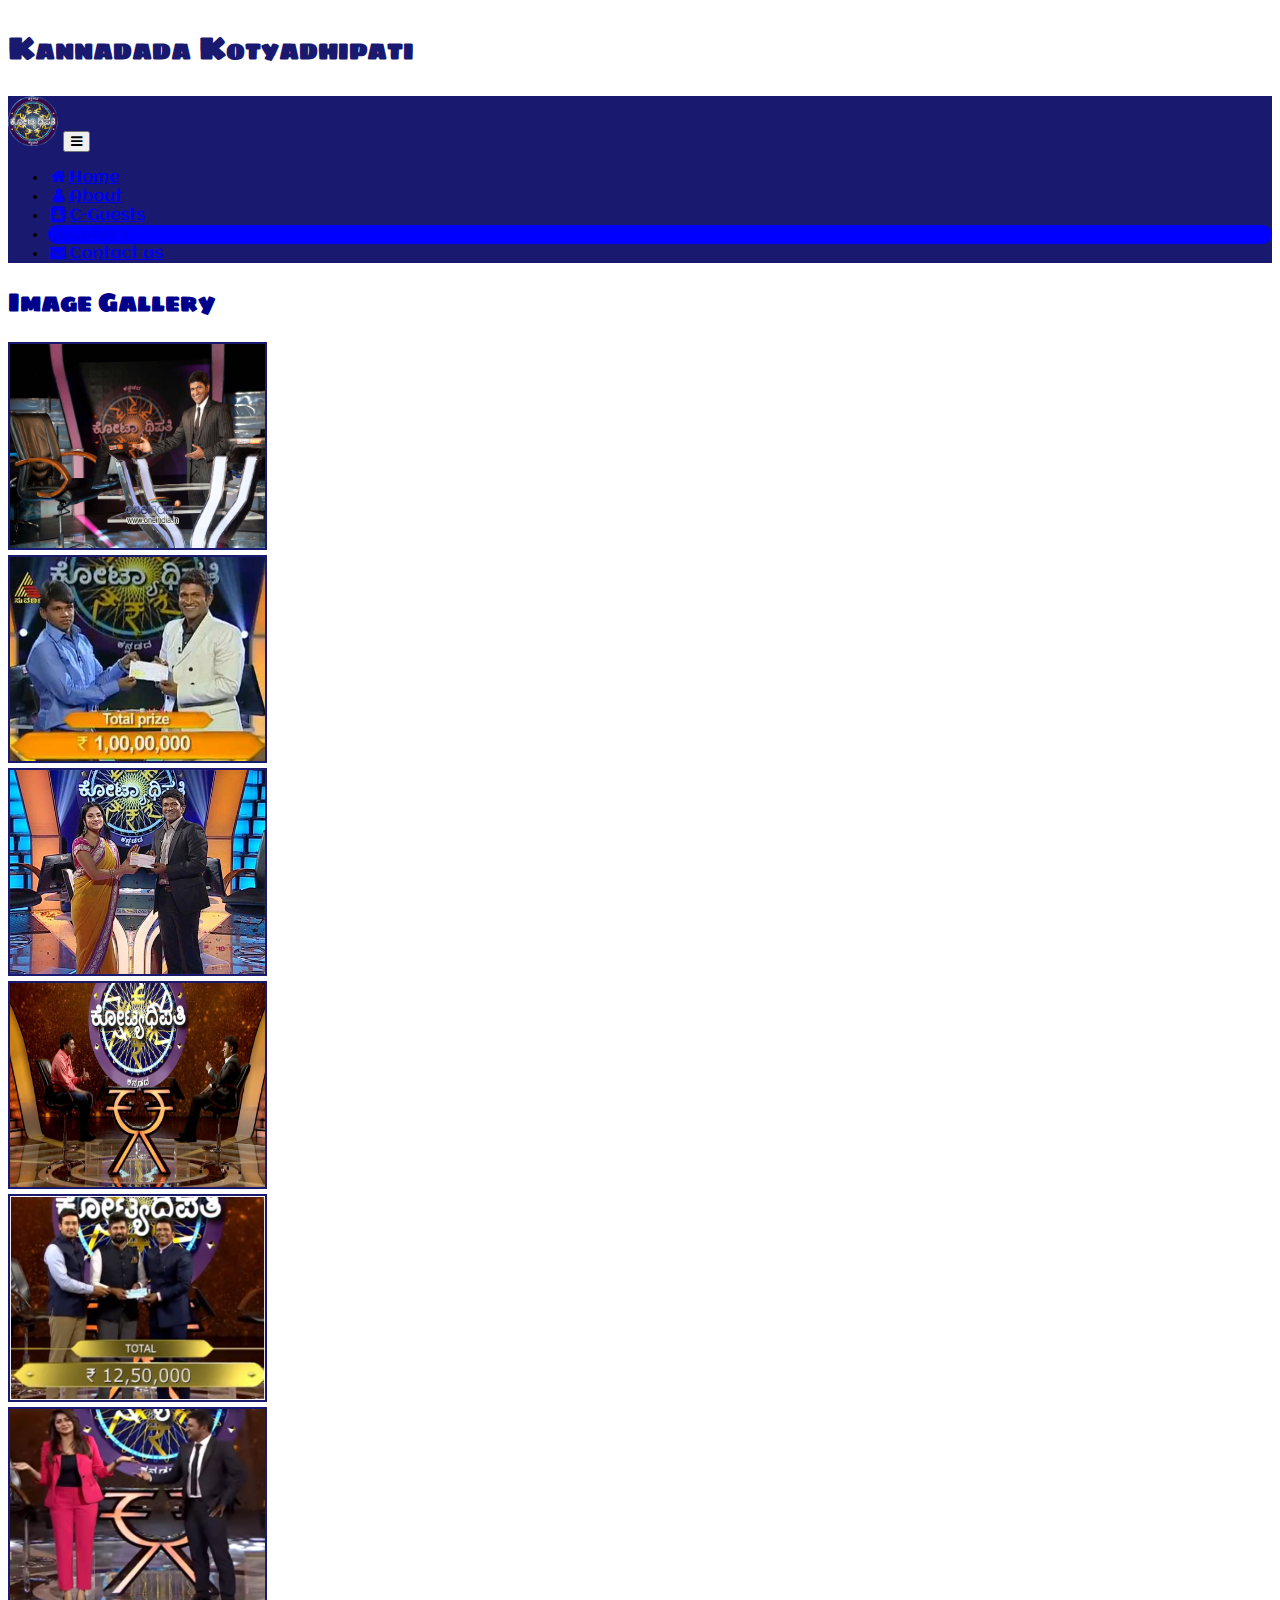
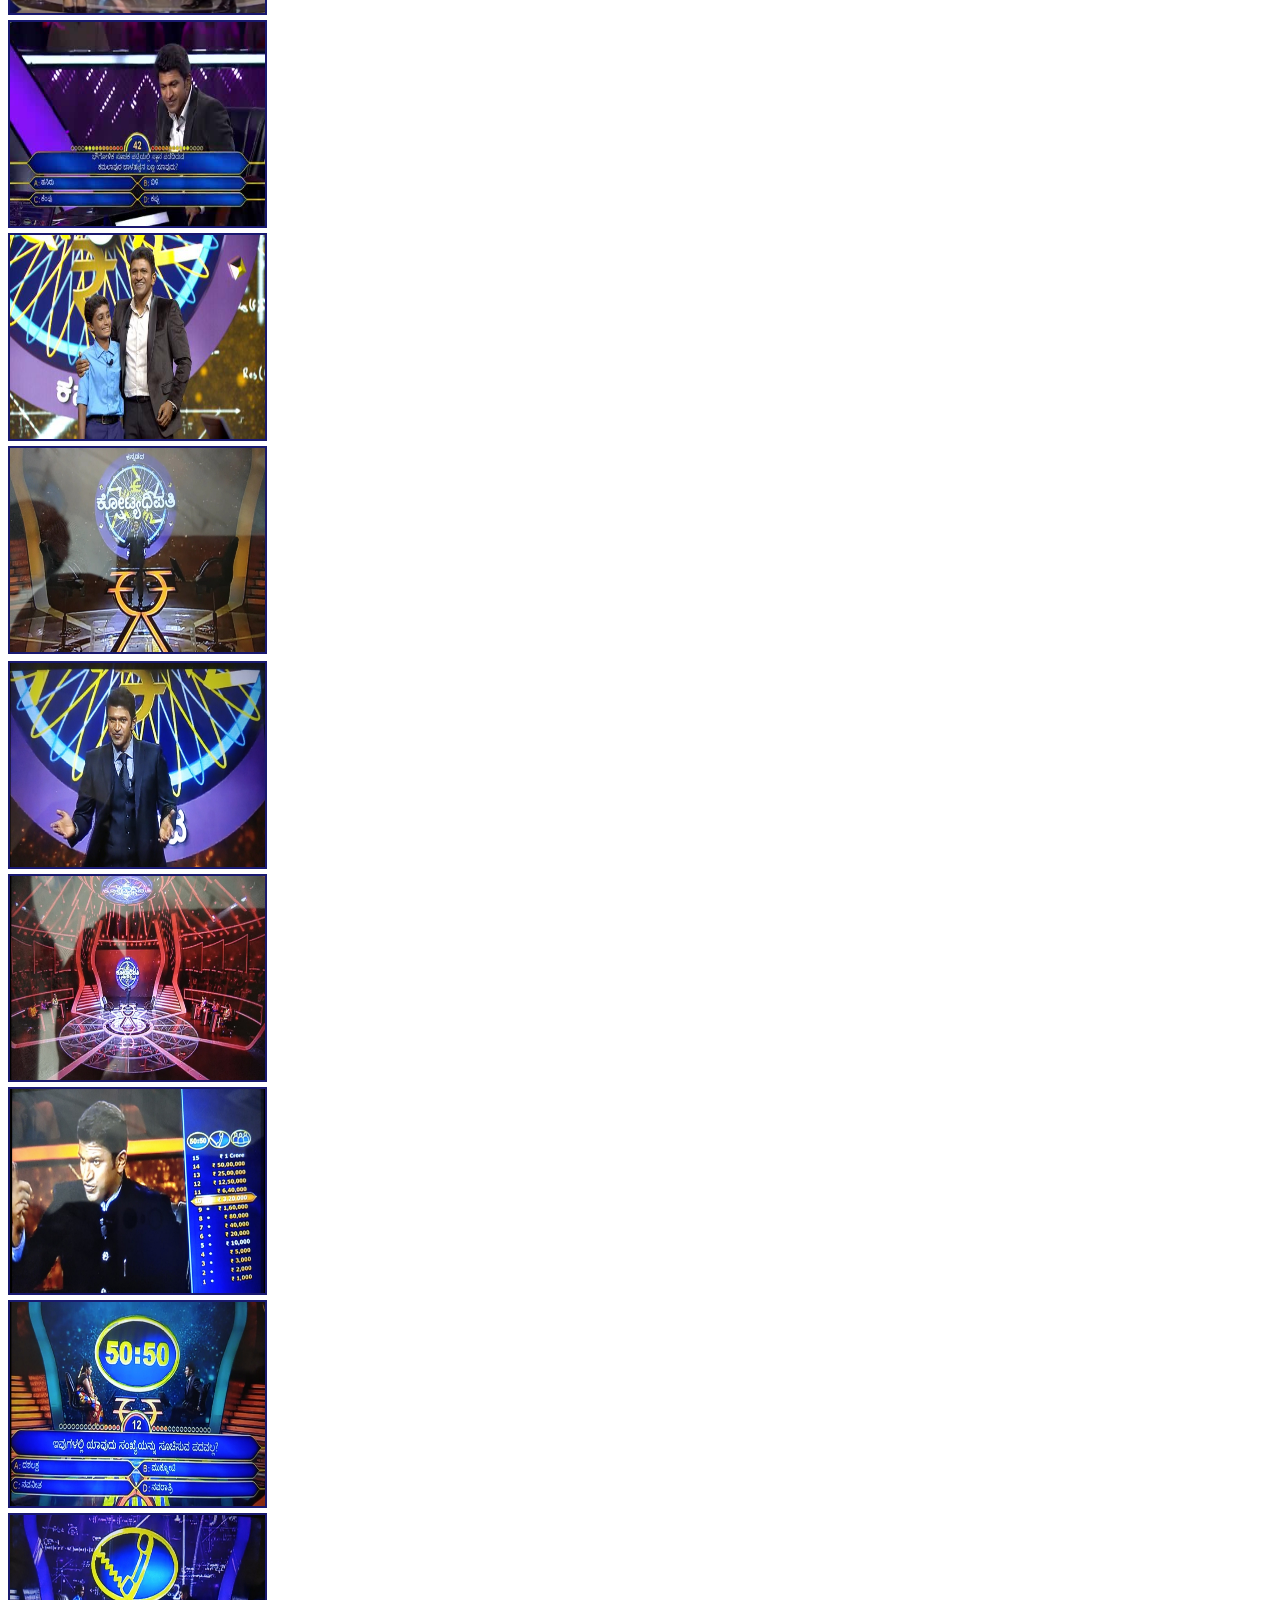
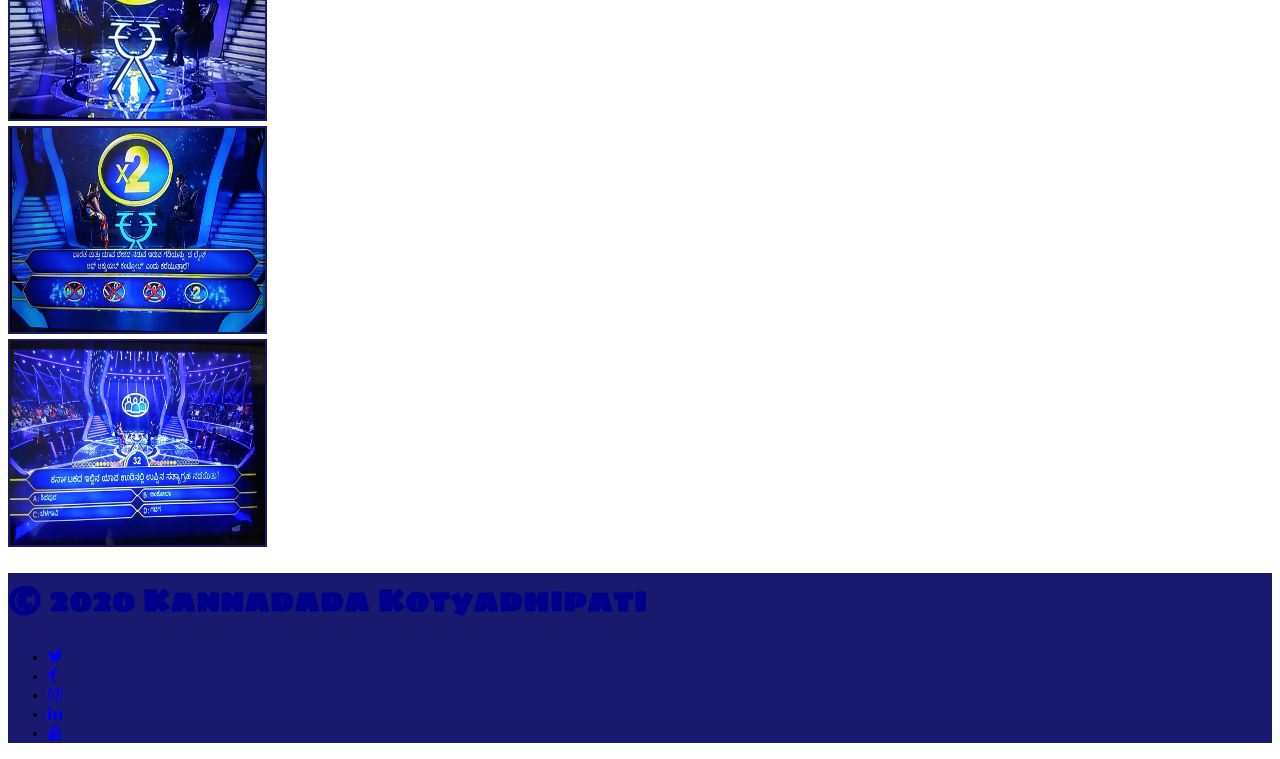
<file: gallery.html>
<!doctype html>
<html lang="en">
  <head>
    <!-- Required meta tags -->
    <meta charset="utf-8">
    <meta name="viewport" content="width=device-width, initial-scale=1, shrink-to-fit=no">

    <!-- Bootstrap CSS -->
    <link rel="stylesheet" href="https://cdn.jsdelivr.net/npm/bootstrap@4.6.0/dist/css/bootstrap.min.css" integrity="sha384-B0vP5xmATw1+K9KRQjQERJvTumQW0nPEzvF6L/Z6nronJ3oUOFUFpCjEUQouq2+l" crossorigin="anonymous">
    <link rel="stylesheet" href="https://maxcdn.bootstrapcdn.com/font-awesome/4.7.0/css/font-awesome.min.css">
    <link href="https://fonts.googleapis.com/css2?family=Aclonica&family=Sigmar+One&display=swap" rel="stylesheet">
    <link rel="stylesheet" type="text/css" href="css/style.css">

    <title>Hello, world!</title>
  </head>
  <body>
   
    <h1 class="h1 text-center" style="font-variant: small-caps;">Kannadada Kotyadhipati</h1>

    <nav class="navbar bg navbar-dark navbar-expand-md sticky-top">
      <a href="#" class="navbar-brand"><img src="images/logo3.png" width="50" height="50" alt=""></a>
      <button type="button" class="navbar-toggler navbar-toggler-right" data-toggle="collapse" data-target="#navbarNav" aria-controls="navbarNav" aria-expanded="false" aria-label="Toggle navigation">
        <i class="fa fa-bars text-light"></i>
      </button>
      <div class="collapse navbar-collapse" id="navbarNav">
         <ul class="navbar-nav ml-auto float-right text-right">
            <li class="nav-item ml-4">
              <a href="index.html" class="nav-link"><i class="fa fa-fw fa-home"></i>Home <span class="sr-only">(current)</span></a>
            </li>
            <li class="nav-item ml-4">
              <a href="about.html" class="nav-link"><i class="fa fa-fw fa-user"></i>About</a>
            </li>
             <li class="nav-item ml-4">
              <a href="c-guest.html" class="nav-link"><i class="fa fa-fw fa-address-book"></i>C-Guests</a>
            </li>
            <li class="nav-item ml-4 active">
              <a href="gallery.html" class="nav-link"><i class="fa fa-fw fa-image"></i>Gallery</a>
            </li>
             <li class="nav-item ml-4">
              <a href="contact.html" class="nav-link"><i class="fa fa-fw fa-envelope"></i>Contact us</a>
            </li>
        </ul>
      </div>
    </nav>
     
     <div class="container">
      <div class="iv-gallery">
       <h2 class="text-center my-4">Image Gallery</h2>
       <div class="row">
         <div class="col-xl-3 col-lg-4 col-md-6 mb-4">
          <a href="images/bg7.jpg" target="_blank"> <img src="images/bg7.jpg" class="img-fluid" alt=""></a>
		 </div>
          <div class="col-xl-3 col-lg-4 col-md-6 mb-4">
           <a href="images/img2.jpg" target="_blank"><img src="images/img2.jpg" class="img-fluid" alt=""></a>
         </div>
          <div class="col-xl-3 col-lg-4 col-md-6 mb-4">
           <a href="images/img3.jpg" target="_blank"><img src="images/img3.jpg" class="img-fluid" alt=""></a>
         </div>
          <div class="col-xl-3 col-lg-4 col-md-6 mb-4">
           <a href="images/img6.jpg" target="_blank"><img src="images/img6.jpg" class="img-fluid" alt=""></a>
         </div>  
          <div class="col-xl-3 col-lg-4 col-md-6 mb-4">
           <a href="images/img5.jpg" target="_blank"><img src="images/img5.jpg" class="img-fluid" alt=""></a>
         </div>
          <div class="col-xl-3 col-lg-4 col-md-6 mb-4">
           <a href="images/img4.webp" target="_blank"><img src="images/img4.webp" class="img-fluid" alt=""></a>
         </div>
          <div class="col-xl-3 col-lg-4 col-md-6 mb-4">
           <a href="images/img8.jpeg" target="_blank"><img src="images/img8.jpeg" class="img-fluid" alt=""></a>
         </div>
          <div class="col-xl-3 col-lg-4 col-md-6 mb-4">
           <a href="images/img10.jpg" target="_blank"><img src="images/img10.jpg" class="img-fluid" alt=""></a>
         </div> 
   </div>
   </div>
   </div>
   
   <div class="container">
     <div class="iv-gallery">
    
      <div class="row">
     <div class="col-xl-3 col-lg-4 col-md-6 mb-4">
      <img src="images/startimg.jpg" class="img-fluid" alt=""><span></span></a>
      </div>
      <div class="col-xl-3 col-lg-4 col-md-6 mb-4">
      <img src="images/entry.jpg" class="img-fluid" alt="">
      </div>
      <div class="col-xl-3 col-lg-4 col-md-6 mb-4">
      <img src="images/fffimg.jpg" class="img-fluid" alt="">
      </div>
      <div class="col-xl-3 col-lg-4 col-md-6 mb-4">
      <img src="images/rulesimg.jpg" class="img-fluid" alt="">
      </div>
      <div class="col-xl-3 col-lg-4 col-md-6 mb-4">
      <img src="images/fiftyimg.jpg" class="img-fluid" alt="">
      </div>
      <div class="col-xl-3 col-lg-4 col-md-6 mb-4">
      <img src="images/phoneafimg.jpg" class="img-fluid" alt="">
      </div>
      <div class="col-xl-3 col-lg-4 col-md-6 mb-4">
      <img src="images/doubleimg.jpg" class="img-fluid" alt="">
      </div>
      <div class="col-xl-3 col-lg-4 col-md-6 mb-4">
      <img src="images/audienceimg.jpg" class="img-fluid" alt="">
      </div>
      </div>
      </div>
    </div>

       <footer class="bg">
         <h1 class="lead text-white text-center">&copy; 2020 Kannadada Kotyadhipati<br></h1>  
       <ul class="social-icon list-unstyled text-center">
         <li class=" d-inline-block"><a href="#!" target="_blank"><i class="fa fa-twitter text-light px-1" aria-hidden="true"></i></a></li>
         <li class=" d-inline-block"><a href="#!" target="_blank"><i class="fa fa-facebook text-light px-1" aria-hidden="true"></i></a></li>
         <li class=" d-inline-block"><a href="#!" target="_blank"><i class="fa fa-instagram text-light px-1" aria-hidden="true"></i></a></li>
         <li class=" d-inline-block"><a href="#!" target="_blank"><i class="fa fa-linkedin text-light px-1" aria-hidden="true"></i></a></li>
         <li class=" d-inline-block"><a href="#!" target="_blank"><i class="fa fa-youtube text-light px-1" aria-hidden="true"></i></a></li>
         </ul>
       </footer>
    
    <!-- Optional JavaScript; choose one of the two! -->

    <!-- Option 1: jQuery and Bootstrap Bundle (includes Popper) -->
    <script src="https://code.jquery.com/jquery-3.5.1.slim.min.js" integrity="sha384-DfXdz2htPH0lsSSs5nCTpuj/zy4C+OGpamoFVy38MVBnE+IbbVYUew+OrCXaRkfj" crossorigin="anonymous"></script>
    <script src="https://cdn.jsdelivr.net/npm/bootstrap@4.6.0/dist/js/bootstrap.bundle.min.js" integrity="sha384-Piv4xVNRyMGpqkS2by6br4gNJ7DXjqk09RmUpJ8jgGtD7zP9yug3goQfGII0yAns" crossorigin="anonymous"></script>

  </body>
</html>
</file>
<file: css/style.css>
body{
      font-family: 'Aclonica', sans-serif; 
}
 h1, h2, h3, h4, h5, h6 {
     font-family: 'Sigmar One', cursive;
     color: #00008b;
}
p, .list-group-item, .h1{
    color: #191970;
}
.bg{
    background-color: #191970;
} 
.navbar{
    padding-top: 0px;
    padding-bottom: 0px;
}
.navbar-nav .nav-item:hover, .active{
	background:#0000ff;
	border-radius:10px;
}
span{
     font-family: 'Sigmar One', cursive;
     color:#191970;
}
.bg-color{
     background-color: #dda0dd;
}
.effect:hover{
	 color:#0000ff;
}
 /**************about***************/
		
.bg-color3{
    background-color:#fafad2;
    border-bottom: 2px solid #191970;
}
.bg-colors, .list-group-item{
     background-color: #fafad2;
}
@media screen and (max-width:3000px)and (min-width:1200px){
  .iv-gallery img{
        width: 255px;
        height: 204px;
        border: 2px solid #191970;
      }
}
 @media screen and (max-width:1024px)and (min-width:768px){
    .life-lines img{
        height: 400px;
        width: 400px;
    }
    .iv-gallery img{
        width: 400px;
        height: 350px;
        border: 2px solid #191970;
    }
}
 @media screen and (max-width:767px)and (min-width:100px){
      .life-lines img{
           height: 500px;
          width: 550px;
       }
      .about img{
           height: 300px;
      }
      .contact img{
          height: 250px;
          width: 250px;
      }
      .iv-gallery img{
          width: 510px;
          height: 340px;
          border: 2px solid #191970;
      }     
}
/**************c-guest************/
.sub-head{
    color: #00008b;
}
.guest{
    background-color: #fafad2;
   border: 1px solid #191970;
 }
 /***********contact*************/
 /************gallery*******/
.play-img {
  position:relative;
  z-index:1;
  overflow:hidden;
  display:inline-block;
}

.play-img  img{
  position:relative;
  z-index:1;
}
.play-img span{
  display:inline-block;
  position:absolute;
  left:0;
  top:0;
  width:100%;
  height:100%;
  background:url(../images/play.png) no-repeat 50% 50%;
  z-index:2;
  padding:0;
  
}
figure{
  margin:0;
  padding:0;
}
</file>
